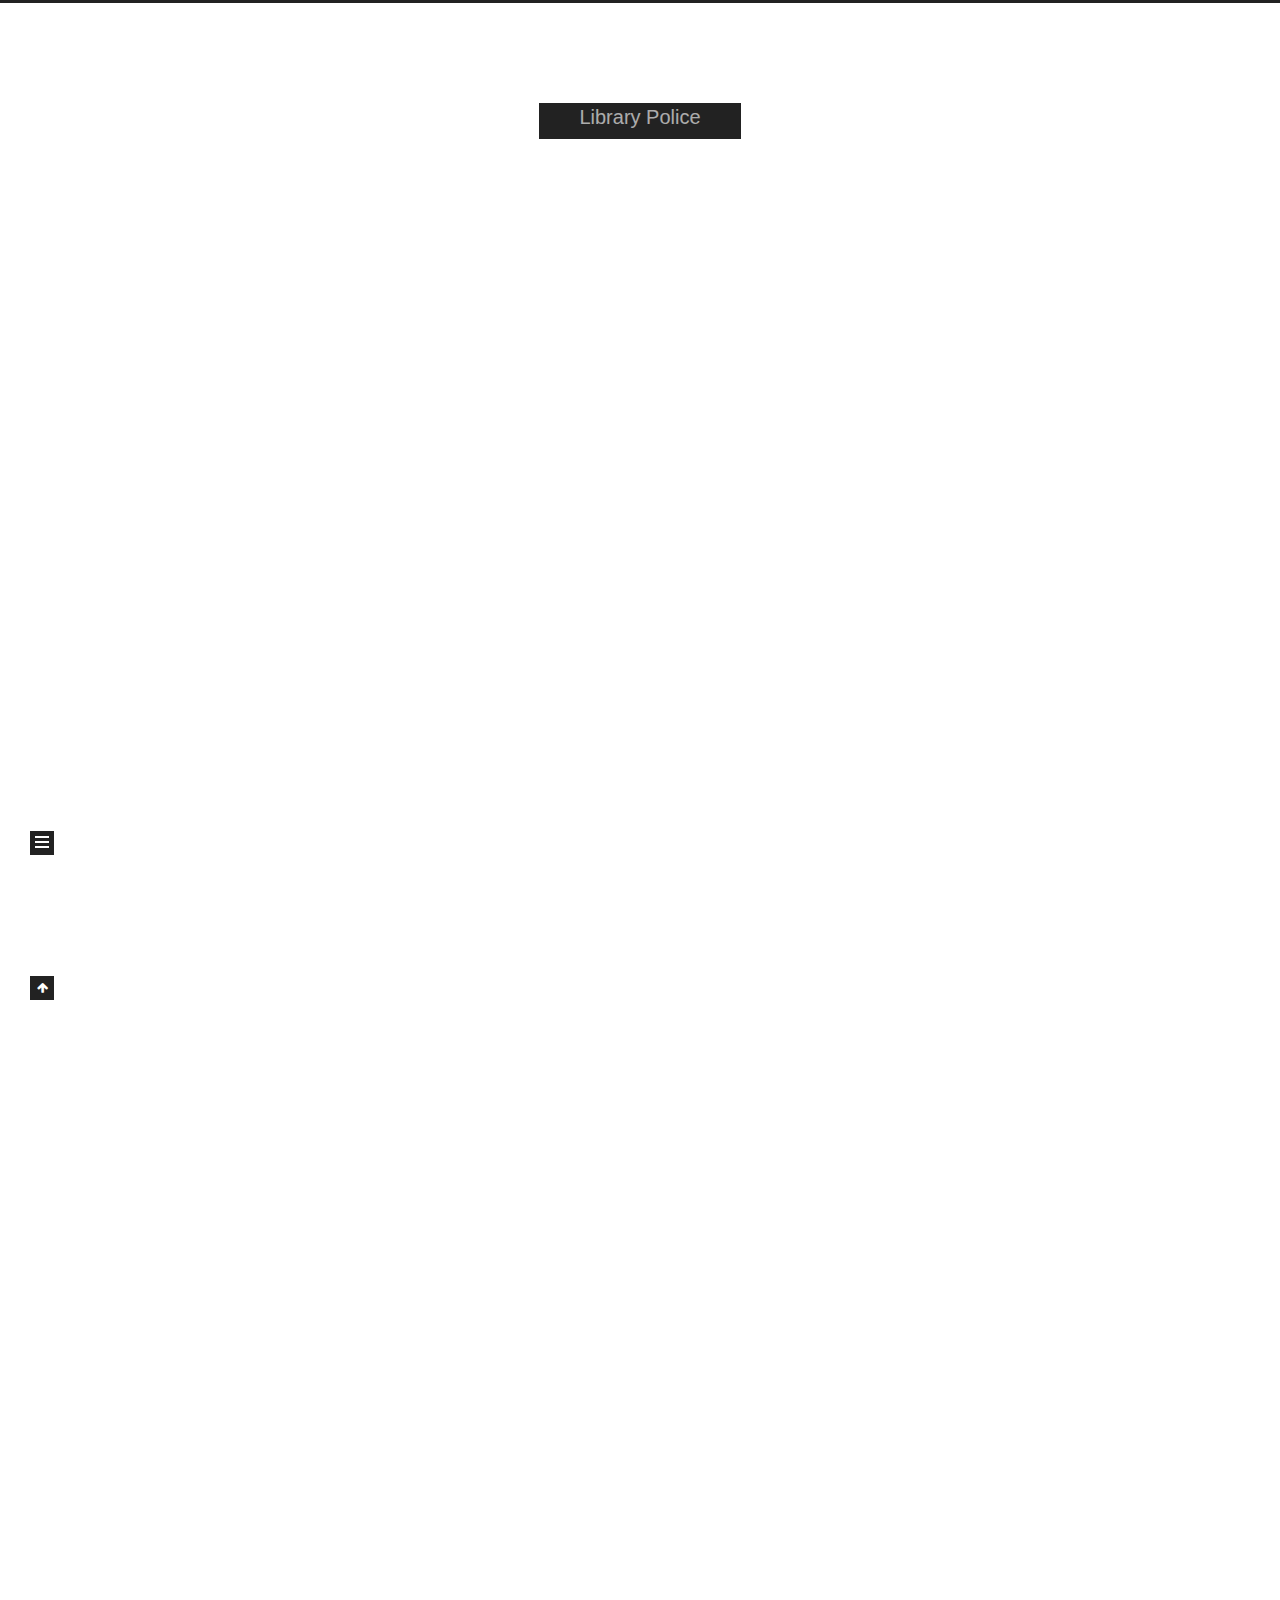
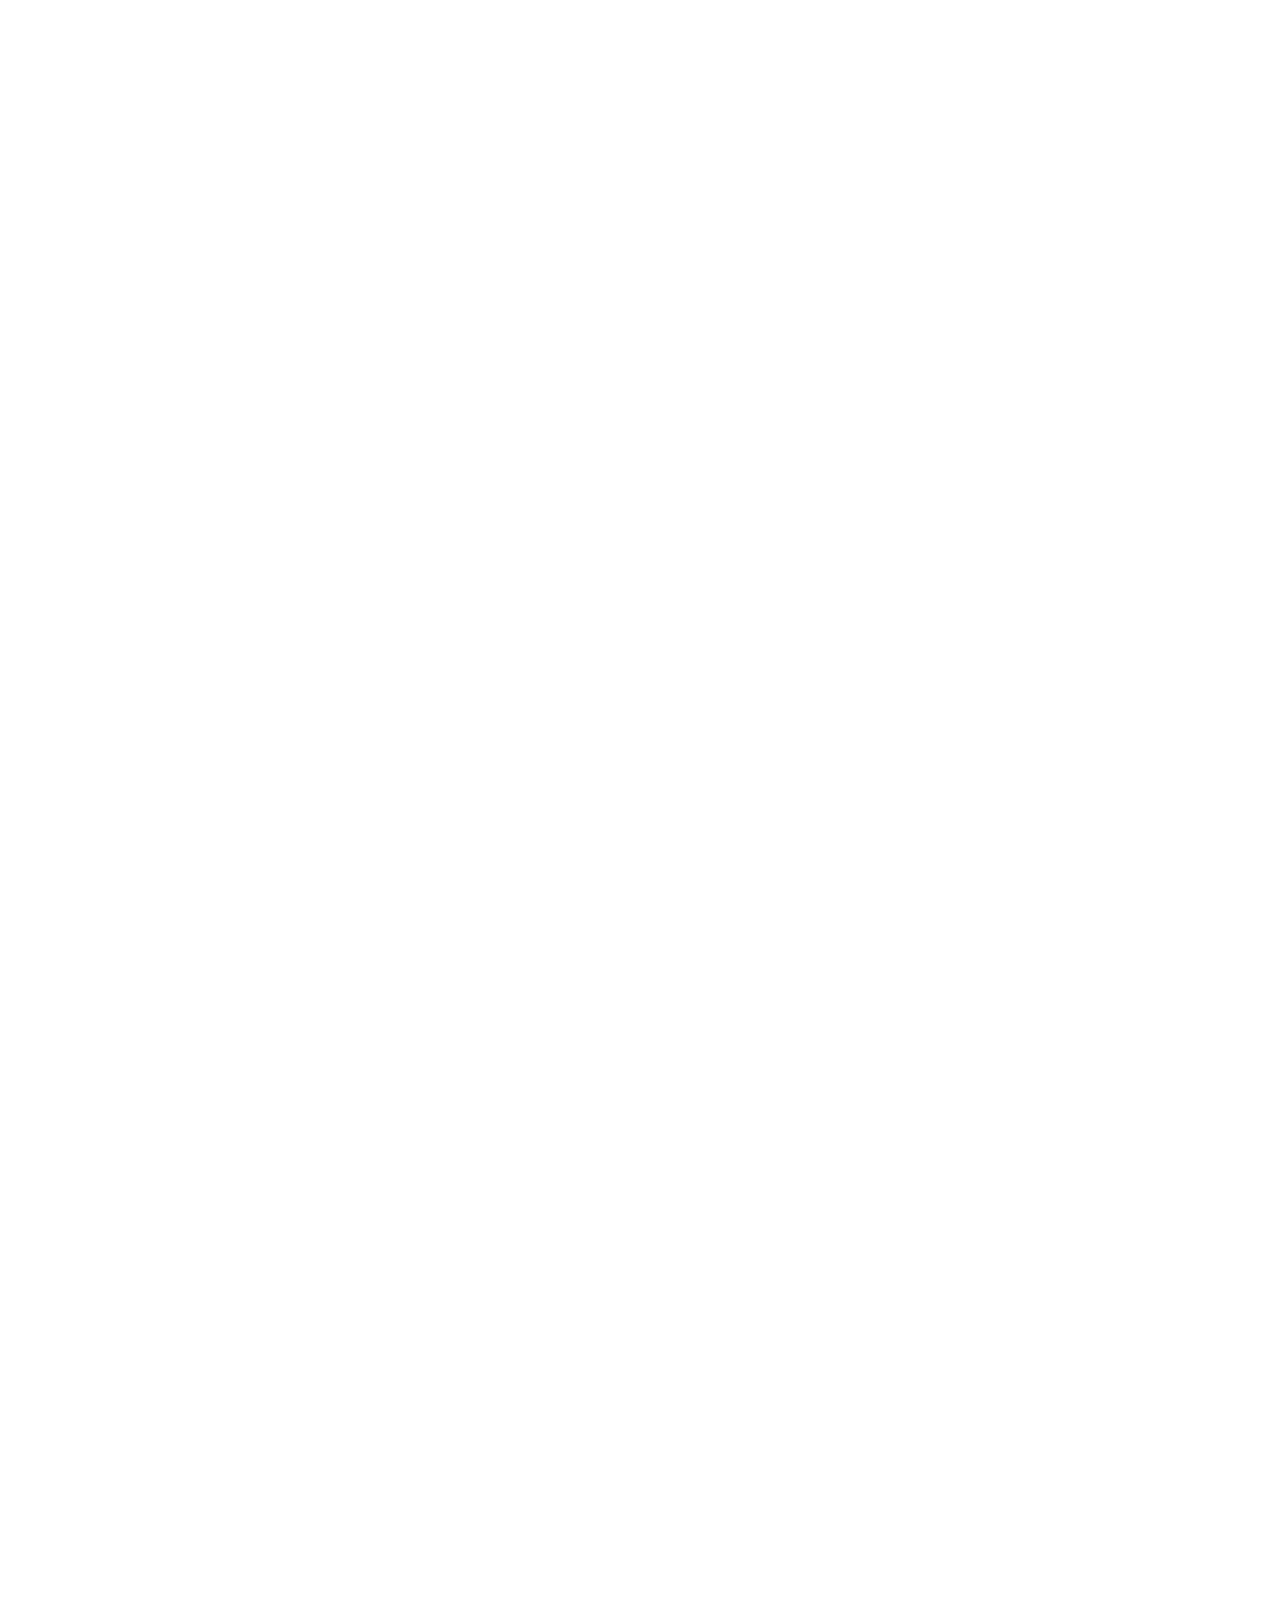
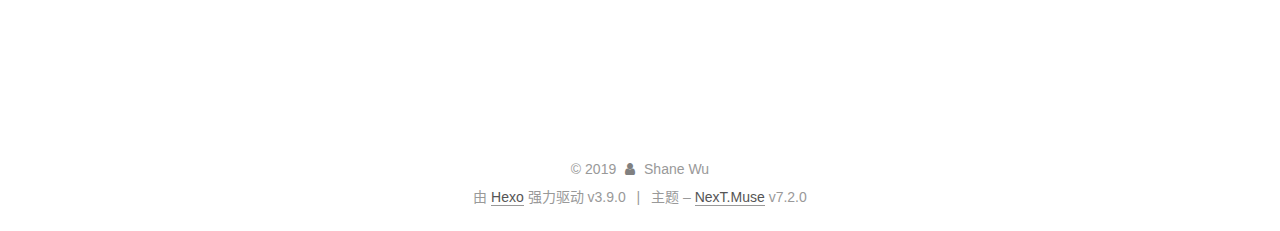
<file: index.html>
<!DOCTYPE html>












  


<html class="theme-next muse use-motion" lang="zh-CN">
<head><meta name="generator" content="Hexo 3.9.0">
  <meta charset="UTF-8">
<meta http-equiv="X-UA-Compatible" content="IE=edge">
<meta name="viewport" content="width=device-width, initial-scale=1, maximum-scale=2">
<meta name="theme-color" content="#222">






















<link rel="stylesheet" href="/lib/font-awesome/css/font-awesome.min.css?v=4.7.0">

<link rel="stylesheet" href="/css/main.css?v=7.2.0">


  <link rel="apple-touch-icon" sizes="180x180" href="/images/apple-touch-icon-next.png?v=7.2.0">


  <link rel="icon" type="image/png" sizes="32x32" href="/images/favicon-32x32-next.png?v=7.2.0">


  <link rel="icon" type="image/png" sizes="16x16" href="/images/favicon-16x16-next.png?v=7.2.0">


  <link rel="mask-icon" href="/images/logo.svg?v=7.2.0" color="#222">







<script id="hexo.configurations">
  var NexT = window.NexT || {};
  var CONFIG = {
    root: '/',
    scheme: 'Muse',
    version: '7.2.0',
    sidebar: {"position":"left","display":"post","offset":12,"onmobile":false},
    back2top: {"enable":true,"sidebar":false,"scrollpercent":false},
    copycode: {"enable":false,"show_result":false,"style":null},
    fancybox: false,
    fastclick: false,
    lazyload: false,
    tabs: true,
    motion: {"enable":true,"async":false,"transition":{"post_block":"fadeIn","post_header":"slideDownIn","post_body":"slideDownIn","coll_header":"slideLeftIn","sidebar":"slideUpIn"}},
    algolia: {
      applicationID: '',
      apiKey: '',
      indexName: '',
      hits: {"per_page":10},
      labels: {"input_placeholder":"Search for Posts","hits_empty":"We didn't find any results for the search: ${query}","hits_stats":"${hits} results found in ${time} ms"}
    },
    translation: {
      copy_button: '复制',
      copy_success: '复制成功',
      copy_failure: '复制失败'
    }
  };
</script>

  <meta name="description" content="to track my way">
<meta property="og:type" content="website">
<meta property="og:title" content="Library Police">
<meta property="og:url" content="LibraryPolice.github.io/index.html">
<meta property="og:site_name" content="Library Police">
<meta property="og:description" content="to track my way">
<meta property="og:locale" content="zh-CN">
<meta name="twitter:card" content="summary">
<meta name="twitter:title" content="Library Police">
<meta name="twitter:description" content="to track my way">





  
  
  <link rel="canonical" href="LibraryPolice.github.io/">



<script id="page.configurations">
  CONFIG.page = {
    sidebar: "",
  };
</script>

  
  <title>Library Police</title>
  












  <noscript>
  <style>
  .use-motion .motion-element,
  .use-motion .brand,
  .use-motion .menu-item,
  .sidebar-inner,
  .use-motion .post-block,
  .use-motion .pagination,
  .use-motion .comments,
  .use-motion .post-header,
  .use-motion .post-body,
  .use-motion .collection-title { opacity: initial; }

  .use-motion .logo,
  .use-motion .site-title,
  .use-motion .site-subtitle {
    opacity: initial;
    top: initial;
  }

  .use-motion .logo-line-before i { left: initial; }
  .use-motion .logo-line-after i { right: initial; }
  </style>
</noscript>

</head>

<body itemscope itemtype="http://schema.org/WebPage" lang="zh-CN">

  
  
    
  

  <div class="container sidebar-position-left 
  page-home">
    <div class="headband"></div>

    <header id="header" class="header" itemscope itemtype="http://schema.org/WPHeader">
      <div class="header-inner"><div class="site-brand-wrapper">
  <div class="site-meta">
    

    <div class="custom-logo-site-title">
      <a href="/" class="brand" rel="start">
        <span class="logo-line-before"><i></i></span>
        <span class="site-title">Library Police</span>
        <span class="logo-line-after"><i></i></span>
      </a>
    </div>
    
      
        <p class="site-subtitle">personal blog</p>
      
    
    
  </div>

  <div class="site-nav-toggle">
    <button aria-label="切换导航栏">
      <span class="btn-bar"></span>
      <span class="btn-bar"></span>
      <span class="btn-bar"></span>
    </button>
  </div>
</div>



<nav class="site-nav">
  
    <ul id="menu" class="menu">
      
        
        
        
          
          <li class="menu-item menu-item-home menu-item-active">

    
    
      
    

    

    <a href="/" rel="section"><i class="menu-item-icon fa fa-fw fa-home"></i> <br>首页</a>

  </li>
        
        
        
          
          <li class="menu-item menu-item-tags">

    
    
      
    

    

    <a href="/tags/" rel="section"><i class="menu-item-icon fa fa-fw fa-tags"></i> <br>标签</a>

  </li>

      
      
    </ul>
  

  
    

  

  
</nav>



</div>
    </header>

    


    <main id="main" class="main">
      <div class="main-inner">
        <div class="content-wrap">
          
          <div id="content" class="content">
            
  <section id="posts" class="posts-expand">
    
      

  

  
  
  

  

  <article class="post post-type-normal" itemscope itemtype="http://schema.org/Article">
  
  
  
  <div class="post-block">
    <link itemprop="mainEntityOfPage" href="LibraryPolice.github.io/2019/07/16/Database-System-Implementation-笔记-1/">

    <span hidden itemprop="author" itemscope itemtype="http://schema.org/Person">
      <meta itemprop="name" content="Shane Wu">
      <meta itemprop="description" content="to track my way">
      <meta itemprop="image" content="/images/avatar.gif">
    </span>

    <span hidden itemprop="publisher" itemscope itemtype="http://schema.org/Organization">
      <meta itemprop="name" content="Library Police">
    </span>

    
      <header class="post-header">

        
        
          <h1 class="post-title" itemprop="name headline">
                
                
                <a href="/2019/07/16/Database-System-Implementation-笔记-1/" class="post-title-link" itemprop="url">Database System Implementation 笔记(1)</a>
              
            
          </h1>
        

        <div class="post-meta">

          
          
          

          
            <span class="post-meta-item">
              <span class="post-meta-item-icon">
                <i class="fa fa-calendar-o"></i>
              </span>
              
                <span class="post-meta-item-text">发表于</span>
              

              
                
              

              <time title="创建时间：2019-07-16 22:43:41 / 修改时间：23:19:23" itemprop="dateCreated datePublished" datetime="2019-07-16T22:43:41+08:00">2019-07-16</time>
            </span>
          

          
            

            
          

          

          
            
            
          

          
          

          

          

          <br>
          

          

          

        </div>
      </header>
    

    
    
    
    <div class="post-body" itemprop="articleBody">

      
      

      
        
          
            <h1 id="DBMS-系统概述"><a href="#DBMS-系统概述" class="headerlink" title="DBMS 系统概述"></a>DBMS 系统概述</h1><p>强调DBMS(Database Management System) 的工程性</p>
<h2 id="数据库系统的发展"><a href="#数据库系统的发展" class="headerlink" title="数据库系统的发展"></a>数据库系统的发展</h2><ul>
<li>定义数据</li>
<li>查询/操纵数据</li>
<li>大数据下的高效查询与修改</li>
<li>持久性</li>
<li>独立性/原子性</li>
</ul>
<h2 id="DBMS-概述"><a href="#DBMS-概述" class="headerlink" title="DBMS 概述"></a>DBMS 概述</h2><p>按照来源可以分为来自于User和DBA(database administrator)的命令</p>
<ul>
<li>&lt;数据定义语言命令&gt; 可以理解为DBA发出的指令，使用数据定义语言DDL(Data Define Language)</li>
<li>&lt;查询处理&gt; <ul>
<li>查询编译器对查询进行分析和优化，得到查询计划，再交给执行引擎</li>
<li>中间存在缓冲区，缓冲区与存储管理器通信</li>
</ul>
</li>
<li>&lt;事务处理&gt;<ul>
<li>事务的定义：组成一组的若干个查询和其它动作。(一个也可以)</li>
<li>事务要保持孤立性和持久性和原子性</li>
<li>事务处理器分为并发控制管理器(负责原子性和孤立性)和 日志和恢复管理器(负责持久性)</li>
</ul>
</li>
</ul>
<h3 id="主存和缓冲区管理器"><a href="#主存和缓冲区管理器" class="headerlink" title="主存和缓冲区管理器"></a>主存和缓冲区管理器</h3><p>数据在辅助存储器上(磁盘)，缓冲区在主存中，缓冲区是与页面同等大小的区域，磁盘块可直接复制到缓冲区。</p>
<p>执行引擎与缓冲区管理器交互，缓冲区管理器和存储管理器交互。他们之间传递的数据可以分为几个大类</p>
<ul>
<li>数据</li>
<li>元数据</li>
<li>日志记录</li>
<li>统计信息</li>
<li>索引</li>
</ul>
<h3 id="事务处理"><a href="#事务处理" class="headerlink" title="事务处理"></a>事务处理</h3><ul>
<li>日志记录</li>
<li>并发控制</li>
<li>死锁解决</li>
</ul>
<h3 id="查询处理器"><a href="#查询处理器" class="headerlink" title="查询处理器"></a>查询处理器</h3><ul>
<li>查询编译器<ul>
<li>查询分析器</li>
<li>查询预处理器</li>
<li>查询优化器</li>
</ul>
</li>
<li>执行引擎 需要和其它很多成分进行交互，比如缓冲区管理器/调度器/日志管理器等。</li>
</ul>
<h2 id="Database-System-Implementation-的主要内容"><a href="#Database-System-Implementation-的主要内容" class="headerlink" title="Database System Implementation 的主要内容"></a>Database System Implementation 的主要内容</h2><ol>
<li>数据库系统实现</li>
</ol>
<ul>
<li>存储管理</li>
<li>查询处理</li>
<li>事务处理</li>
</ul>
<ol start="2">
<li>现代数据库系统</li>
</ol>

          
        
      
    </div>

    

    

    
    
    

    

    
      
    
    

    

    <footer class="post-footer">
      

      

      

      
      
        <div class="post-eof"></div>
      
    </footer>
  </div>
  
  
  
  </article>


    
      

  

  
  
  

  

  <article class="post post-type-normal" itemscope itemtype="http://schema.org/Article">
  
  
  
  <div class="post-block">
    <link itemprop="mainEntityOfPage" href="LibraryPolice.github.io/2019/07/16/hello-world/">

    <span hidden itemprop="author" itemscope itemtype="http://schema.org/Person">
      <meta itemprop="name" content="Shane Wu">
      <meta itemprop="description" content="to track my way">
      <meta itemprop="image" content="/images/avatar.gif">
    </span>

    <span hidden itemprop="publisher" itemscope itemtype="http://schema.org/Organization">
      <meta itemprop="name" content="Library Police">
    </span>

    
      <header class="post-header">

        
        
          <h1 class="post-title" itemprop="name headline">
                
                
                <a href="/2019/07/16/hello-world/" class="post-title-link" itemprop="url">Hello World</a>
              
            
          </h1>
        

        <div class="post-meta">

          
          
          

          
            <span class="post-meta-item">
              <span class="post-meta-item-icon">
                <i class="fa fa-calendar-o"></i>
              </span>
              
                <span class="post-meta-item-text">发表于</span>
              

              
                
              

              <time title="创建时间：2019-07-16 00:37:35" itemprop="dateCreated datePublished" datetime="2019-07-16T00:37:35+08:00">2019-07-16</time>
            </span>
          

          

          

          
            
            
          

          
          

          

          

          <br>
          

          

          

        </div>
      </header>
    

    
    
    
    <div class="post-body" itemprop="articleBody">

      
      

      
        
          
            <p>Welcome to <a href="https://hexo.io/" target="_blank" rel="noopener">Hexo</a>! This is your very first post. Check <a href="https://hexo.io/docs/" target="_blank" rel="noopener">documentation</a> for more info. If you get any problems when using Hexo, you can find the answer in <a href="https://hexo.io/docs/troubleshooting.html" target="_blank" rel="noopener">troubleshooting</a> or you can ask me on <a href="https://github.com/hexojs/hexo/issues" target="_blank" rel="noopener">GitHub</a>.</p>
<h2 id="Quick-Start"><a href="#Quick-Start" class="headerlink" title="Quick Start"></a>Quick Start</h2><h3 id="Create-a-new-post"><a href="#Create-a-new-post" class="headerlink" title="Create a new post"></a>Create a new post</h3><figure class="highlight bash"><table><tr><td class="gutter"><pre><span class="line">1</span><br></pre></td><td class="code"><pre><span class="line">$ hexo new <span class="string">"My New Post"</span></span><br></pre></td></tr></table></figure>

<p>More info: <a href="https://hexo.io/docs/writing.html" target="_blank" rel="noopener">Writing</a></p>
<h3 id="Run-server"><a href="#Run-server" class="headerlink" title="Run server"></a>Run server</h3><figure class="highlight bash"><table><tr><td class="gutter"><pre><span class="line">1</span><br></pre></td><td class="code"><pre><span class="line">$ hexo server</span><br></pre></td></tr></table></figure>

<p>More info: <a href="https://hexo.io/docs/server.html" target="_blank" rel="noopener">Server</a></p>
<h3 id="Generate-static-files"><a href="#Generate-static-files" class="headerlink" title="Generate static files"></a>Generate static files</h3><figure class="highlight bash"><table><tr><td class="gutter"><pre><span class="line">1</span><br></pre></td><td class="code"><pre><span class="line">$ hexo generate</span><br></pre></td></tr></table></figure>

<p>More info: <a href="https://hexo.io/docs/generating.html" target="_blank" rel="noopener">Generating</a></p>
<h3 id="Deploy-to-remote-sites"><a href="#Deploy-to-remote-sites" class="headerlink" title="Deploy to remote sites"></a>Deploy to remote sites</h3><figure class="highlight bash"><table><tr><td class="gutter"><pre><span class="line">1</span><br></pre></td><td class="code"><pre><span class="line">$ hexo deploy</span><br></pre></td></tr></table></figure>

<p>More info: <a href="https://hexo.io/docs/deployment.html" target="_blank" rel="noopener">Deployment</a></p>

          
        
      
    </div>

    

    

    
    
    

    

    
      
    
    

    

    <footer class="post-footer">
      

      

      

      
      
        <div class="post-eof"></div>
      
    </footer>
  </div>
  
  
  
  </article>


    
  </section>

  


          </div>
          

        </div>
        
          
  
  <div class="sidebar-toggle">
    <div class="sidebar-toggle-line-wrap">
      <span class="sidebar-toggle-line sidebar-toggle-line-first"></span>
      <span class="sidebar-toggle-line sidebar-toggle-line-middle"></span>
      <span class="sidebar-toggle-line sidebar-toggle-line-last"></span>
    </div>
  </div>

  <aside id="sidebar" class="sidebar">
    <div class="sidebar-inner">

      

      

      <div class="site-overview-wrap sidebar-panel sidebar-panel-active">
        <div class="site-overview">

          <div class="site-author motion-element" itemprop="author" itemscope itemtype="http://schema.org/Person">
  
  <p class="site-author-name" itemprop="name">Shane Wu</p>
  <div class="site-description motion-element" itemprop="description">to track my way</div>
</div>


  <nav class="site-state motion-element">
    
      <div class="site-state-item site-state-posts">
        
          <a href="/archives">
        
          <span class="site-state-item-count">2</span>
          <span class="site-state-item-name">日志</span>
        </a>
      </div>
    

    

    
  </nav>







  <div class="links-of-author motion-element">
    
      <span class="links-of-author-item">
      
      
        
      
      
        
      
        <a href="https://github.com/LibraryPolice" title="GitHub &rarr; https://github.com/LibraryPolice" rel="noopener" target="_blank"><i class="fa fa-fw fa-github"></i>GitHub</a>
      </span>
    
      <span class="links-of-author-item">
      
      
        
      
      
        
      
        <a href="/shanewu1998@gmail.com" title="E-Mail &rarr; shanewu1998@gmail.com"><i class="fa fa-fw fa-envelope"></i>E-Mail</a>
      </span>
    
  </div>







          
          
        </div>
      </div>

      

      

    </div>
  </aside>
  <div id="sidebar-dimmer"></div>


        
      </div>
    </main>

    <footer id="footer" class="footer">
      <div class="footer-inner">
        <div class="copyright">&copy; <span itemprop="copyrightYear">2019</span>
  <span class="with-love" id="animate">
    <i class="fa fa-user"></i>
  </span>
  <span class="author" itemprop="copyrightHolder">Shane Wu</span>

  

  
</div>


  <div class="powered-by">由 <a href="https://hexo.io" class="theme-link" rel="noopener" target="_blank">Hexo</a> 强力驱动 v3.9.0</div>



  <span class="post-meta-divider">|</span>



  <div class="theme-info">主题 – <a href="https://theme-next.org" class="theme-link" rel="noopener" target="_blank">NexT.Muse</a> v7.2.0</div>




        








        
      </div>
    </footer>

    
      <div class="back-to-top">
        <i class="fa fa-arrow-up"></i>
        
      </div>
    

    

    
  </div>

  

<script>
  if (Object.prototype.toString.call(window.Promise) !== '[object Function]') {
    window.Promise = null;
  }
</script>










  
  













  
  <script src="/lib/jquery/index.js?v=3.4.1"></script>

  
  <script src="/lib/velocity/velocity.min.js?v=1.2.1"></script>

  
  <script src="/lib/velocity/velocity.ui.min.js?v=1.2.1"></script>




  <script src="/js/utils.js?v=7.2.0"></script>

  <script src="/js/motion.js?v=7.2.0"></script>



  
  


  <script src="/js/schemes/muse.js?v=7.2.0"></script>



  

  <script src="/js/next-boot.js?v=7.2.0"></script>

  

  

  

  

  



  




  

  

  

  

  

  

  

  

  

  

  

  

  


  

</body>
</html>
</file>
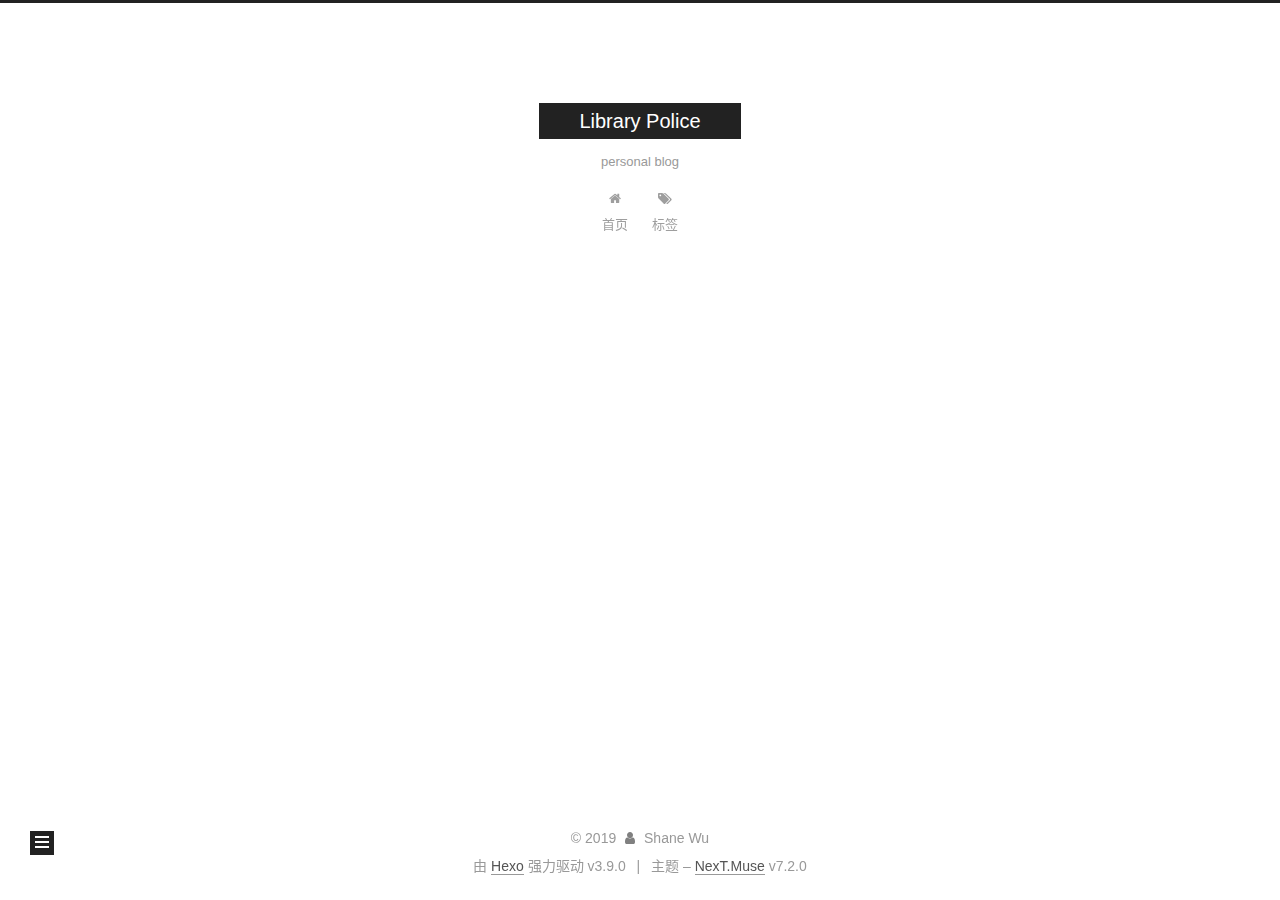
<file: archives/index.html>
<!DOCTYPE html>












  


<html class="theme-next muse use-motion" lang="zh-CN">
<head><meta name="generator" content="Hexo 3.9.0">
  <meta charset="UTF-8">
<meta http-equiv="X-UA-Compatible" content="IE=edge">
<meta name="viewport" content="width=device-width, initial-scale=1, maximum-scale=2">
<meta name="theme-color" content="#222">






















<link rel="stylesheet" href="/lib/font-awesome/css/font-awesome.min.css?v=4.7.0">

<link rel="stylesheet" href="/css/main.css?v=7.2.0">


  <link rel="apple-touch-icon" sizes="180x180" href="/images/apple-touch-icon-next.png?v=7.2.0">


  <link rel="icon" type="image/png" sizes="32x32" href="/images/favicon-32x32-next.png?v=7.2.0">


  <link rel="icon" type="image/png" sizes="16x16" href="/images/favicon-16x16-next.png?v=7.2.0">


  <link rel="mask-icon" href="/images/logo.svg?v=7.2.0" color="#222">







<script id="hexo.configurations">
  var NexT = window.NexT || {};
  var CONFIG = {
    root: '/',
    scheme: 'Muse',
    version: '7.2.0',
    sidebar: {"position":"left","display":"post","offset":12,"onmobile":false},
    back2top: {"enable":true,"sidebar":false,"scrollpercent":false},
    copycode: {"enable":false,"show_result":false,"style":null},
    fancybox: false,
    fastclick: false,
    lazyload: false,
    tabs: true,
    motion: {"enable":true,"async":false,"transition":{"post_block":"fadeIn","post_header":"slideDownIn","post_body":"slideDownIn","coll_header":"slideLeftIn","sidebar":"slideUpIn"}},
    algolia: {
      applicationID: '',
      apiKey: '',
      indexName: '',
      hits: {"per_page":10},
      labels: {"input_placeholder":"Search for Posts","hits_empty":"We didn't find any results for the search: ${query}","hits_stats":"${hits} results found in ${time} ms"}
    },
    translation: {
      copy_button: '复制',
      copy_success: '复制成功',
      copy_failure: '复制失败'
    }
  };
</script>

  <meta name="description" content="to track my way">
<meta property="og:type" content="website">
<meta property="og:title" content="Library Police">
<meta property="og:url" content="LibraryPolice.github.io/archives/index.html">
<meta property="og:site_name" content="Library Police">
<meta property="og:description" content="to track my way">
<meta property="og:locale" content="zh-CN">
<meta name="twitter:card" content="summary">
<meta name="twitter:title" content="Library Police">
<meta name="twitter:description" content="to track my way">





  
  
  <link rel="canonical" href="LibraryPolice.github.io/archives/">



<script id="page.configurations">
  CONFIG.page = {
    sidebar: "",
  };
</script>

  
  <title>归档 | Library Police</title>
  












  <noscript>
  <style>
  .use-motion .motion-element,
  .use-motion .brand,
  .use-motion .menu-item,
  .sidebar-inner,
  .use-motion .post-block,
  .use-motion .pagination,
  .use-motion .comments,
  .use-motion .post-header,
  .use-motion .post-body,
  .use-motion .collection-title { opacity: initial; }

  .use-motion .logo,
  .use-motion .site-title,
  .use-motion .site-subtitle {
    opacity: initial;
    top: initial;
  }

  .use-motion .logo-line-before i { left: initial; }
  .use-motion .logo-line-after i { right: initial; }
  </style>
</noscript>

</head>

<body itemscope itemtype="http://schema.org/WebPage" lang="zh-CN">

  
  
    
  

  <div class="container sidebar-position-left page-archive">
    <div class="headband"></div>

    <header id="header" class="header" itemscope itemtype="http://schema.org/WPHeader">
      <div class="header-inner"><div class="site-brand-wrapper">
  <div class="site-meta">
    

    <div class="custom-logo-site-title">
      <a href="/" class="brand" rel="start">
        <span class="logo-line-before"><i></i></span>
        <span class="site-title">Library Police</span>
        <span class="logo-line-after"><i></i></span>
      </a>
    </div>
    
      
        <p class="site-subtitle">personal blog</p>
      
    
    
  </div>

  <div class="site-nav-toggle">
    <button aria-label="切换导航栏">
      <span class="btn-bar"></span>
      <span class="btn-bar"></span>
      <span class="btn-bar"></span>
    </button>
  </div>
</div>



<nav class="site-nav">
  
    <ul id="menu" class="menu">
      
        
        
        
          
          <li class="menu-item menu-item-home">

    
    
      
    

    

    <a href="/" rel="section"><i class="menu-item-icon fa fa-fw fa-home"></i> <br>首页</a>

  </li>
        
        
        
          
          <li class="menu-item menu-item-tags">

    
    
      
    

    

    <a href="/tags/" rel="section"><i class="menu-item-icon fa fa-fw fa-tags"></i> <br>标签</a>

  </li>

      
      
    </ul>
  

  
    

    
    
      
      
    
      
      
    
    

  


  

  
</nav>



</div>
    </header>

    


    <main id="main" class="main">
      <div class="main-inner">
        <div class="content-wrap">
          
          <div id="content" class="content">
            

  
  
  
  <div class="post-block archive">
    <div id="posts" class="posts-collapse">
      <span class="archive-move-on"></span>

      
      <span class="archive-page-counter">
        
        
        
          
        
        嗯..! 目前共计 3 篇日志。 继续努力。
      </span>
      

      

        
        
        

        
          
          <div class="collection-title">
            <h1 class="archive-year" id="archive-year-2019">2019</h1>
          </div>
        
        

        

  <article class="post post-type-normal" itemscope itemtype="http://schema.org/Article">
    <header class="post-header">

      <h2 class="post-title">
        
          <a class="post-title-link" href="/2019/07/16/Database-System-Implementation-笔记-2/" itemprop="url">
            
              <span itemprop="name">Database System Implementation 笔记(2)</span>
            
          </a>
        
      </h2>

      <div class="post-meta">
        <time class="post-time" itemprop="dateCreated" datetime="2019-07-16T23:19:50+08:00" content="2019-07-16">
          07-16
        </time>
      </div>

    </header>
  </article>



      

        
        
        

        
        

        

  <article class="post post-type-normal" itemscope itemtype="http://schema.org/Article">
    <header class="post-header">

      <h2 class="post-title">
        
          <a class="post-title-link" href="/2019/07/16/Database-System-Implementation-笔记-1/" itemprop="url">
            
              <span itemprop="name">Database System Implementation 笔记(1)</span>
            
          </a>
        
      </h2>

      <div class="post-meta">
        <time class="post-time" itemprop="dateCreated" datetime="2019-07-16T22:43:41+08:00" content="2019-07-16">
          07-16
        </time>
      </div>

    </header>
  </article>



      

        
        
        

        
        

        

  <article class="post post-type-normal" itemscope itemtype="http://schema.org/Article">
    <header class="post-header">

      <h2 class="post-title">
        
          <a class="post-title-link" href="/2019/07/16/hello-world/" itemprop="url">
            
              <span itemprop="name">Hello World</span>
            
          </a>
        
      </h2>

      <div class="post-meta">
        <time class="post-time" itemprop="dateCreated" datetime="2019-07-16T00:37:35+08:00" content="2019-07-16">
          07-16
        </time>
      </div>

    </header>
  </article>



      

    </div>
  </div>
  
  
  

  



          </div>
          

        </div>
        
          
  
  <div class="sidebar-toggle">
    <div class="sidebar-toggle-line-wrap">
      <span class="sidebar-toggle-line sidebar-toggle-line-first"></span>
      <span class="sidebar-toggle-line sidebar-toggle-line-middle"></span>
      <span class="sidebar-toggle-line sidebar-toggle-line-last"></span>
    </div>
  </div>

  <aside id="sidebar" class="sidebar">
    <div class="sidebar-inner">

      

      

      <div class="site-overview-wrap sidebar-panel sidebar-panel-active">
        <div class="site-overview">

          <div class="site-author motion-element" itemprop="author" itemscope itemtype="http://schema.org/Person">
  
  <p class="site-author-name" itemprop="name">Shane Wu</p>
  <div class="site-description motion-element" itemprop="description">to track my way</div>
</div>


  <nav class="site-state motion-element">
    
      <div class="site-state-item site-state-posts">
        
          <a href="/archives">
        
          <span class="site-state-item-count">3</span>
          <span class="site-state-item-name">日志</span>
        </a>
      </div>
    

    

    
  </nav>







  <div class="links-of-author motion-element">
    
      <span class="links-of-author-item">
      
      
        
      
      
        
      
        <a href="https://github.com/LibraryPolice" title="GitHub &rarr; https://github.com/LibraryPolice" rel="noopener" target="_blank"><i class="fa fa-fw fa-github"></i>GitHub</a>
      </span>
    
      <span class="links-of-author-item">
      
      
        
      
      
        
      
        <a href="/shanewu1998@gmail.com" title="E-Mail &rarr; shanewu1998@gmail.com"><i class="fa fa-fw fa-envelope"></i>E-Mail</a>
      </span>
    
  </div>







          
          
        </div>
      </div>

      

      

    </div>
  </aside>
  <div id="sidebar-dimmer"></div>


        
      </div>
    </main>

    <footer id="footer" class="footer">
      <div class="footer-inner">
        <div class="copyright">&copy; <span itemprop="copyrightYear">2019</span>
  <span class="with-love" id="animate">
    <i class="fa fa-user"></i>
  </span>
  <span class="author" itemprop="copyrightHolder">Shane Wu</span>

  

  
</div>


  <div class="powered-by">由 <a href="https://hexo.io" class="theme-link" rel="noopener" target="_blank">Hexo</a> 强力驱动 v3.9.0</div>



  <span class="post-meta-divider">|</span>



  <div class="theme-info">主题 – <a href="https://theme-next.org" class="theme-link" rel="noopener" target="_blank">NexT.Muse</a> v7.2.0</div>




        








        
      </div>
    </footer>

    
      <div class="back-to-top">
        <i class="fa fa-arrow-up"></i>
        
      </div>
    

    

    
  </div>

  

<script>
  if (Object.prototype.toString.call(window.Promise) !== '[object Function]') {
    window.Promise = null;
  }
</script>










  
  













  
  <script src="/lib/jquery/index.js?v=3.4.1"></script>

  
  <script src="/lib/velocity/velocity.min.js?v=1.2.1"></script>

  
  <script src="/lib/velocity/velocity.ui.min.js?v=1.2.1"></script>




  <script src="/js/utils.js?v=7.2.0"></script>

  <script src="/js/motion.js?v=7.2.0"></script>



  
  


  <script src="/js/schemes/muse.js?v=7.2.0"></script>



  

  <script src="/js/next-boot.js?v=7.2.0"></script>

  

  

  

  

  



  




  

  

  

  

  

  

  

  

  

  

  

  

  


  

</body>
</html>
</file>
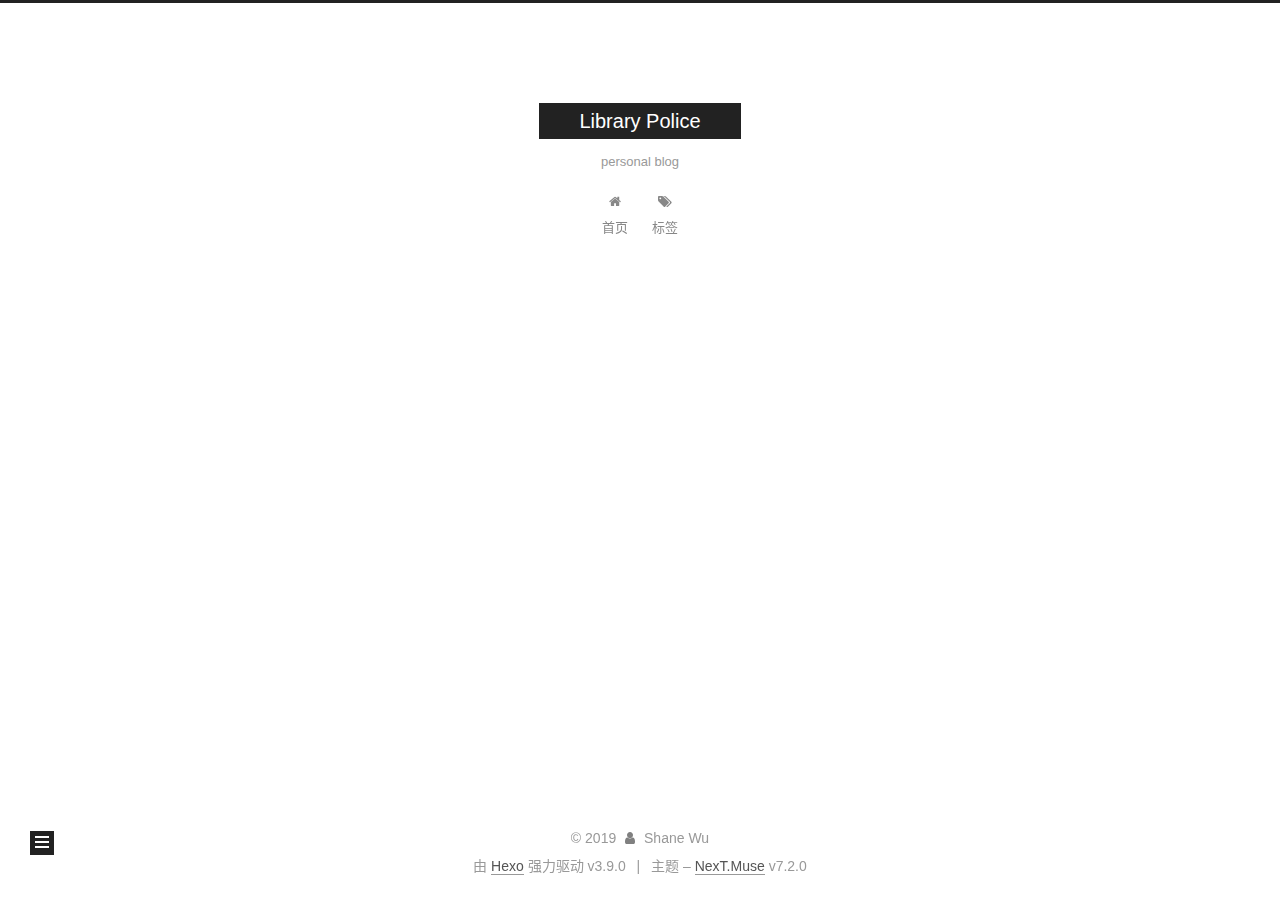
<file: archives/2019/index.html>
<!DOCTYPE html>












  


<html class="theme-next muse use-motion" lang="zh-CN">
<head><meta name="generator" content="Hexo 3.9.0">
  <meta charset="UTF-8">
<meta http-equiv="X-UA-Compatible" content="IE=edge">
<meta name="viewport" content="width=device-width, initial-scale=1, maximum-scale=2">
<meta name="theme-color" content="#222">






















<link rel="stylesheet" href="/lib/font-awesome/css/font-awesome.min.css?v=4.7.0">

<link rel="stylesheet" href="/css/main.css?v=7.2.0">


  <link rel="apple-touch-icon" sizes="180x180" href="/images/apple-touch-icon-next.png?v=7.2.0">


  <link rel="icon" type="image/png" sizes="32x32" href="/images/favicon-32x32-next.png?v=7.2.0">


  <link rel="icon" type="image/png" sizes="16x16" href="/images/favicon-16x16-next.png?v=7.2.0">


  <link rel="mask-icon" href="/images/logo.svg?v=7.2.0" color="#222">







<script id="hexo.configurations">
  var NexT = window.NexT || {};
  var CONFIG = {
    root: '/',
    scheme: 'Muse',
    version: '7.2.0',
    sidebar: {"position":"left","display":"post","offset":12,"onmobile":false},
    back2top: {"enable":true,"sidebar":false,"scrollpercent":false},
    copycode: {"enable":false,"show_result":false,"style":null},
    fancybox: false,
    fastclick: false,
    lazyload: false,
    tabs: true,
    motion: {"enable":true,"async":false,"transition":{"post_block":"fadeIn","post_header":"slideDownIn","post_body":"slideDownIn","coll_header":"slideLeftIn","sidebar":"slideUpIn"}},
    algolia: {
      applicationID: '',
      apiKey: '',
      indexName: '',
      hits: {"per_page":10},
      labels: {"input_placeholder":"Search for Posts","hits_empty":"We didn't find any results for the search: ${query}","hits_stats":"${hits} results found in ${time} ms"}
    },
    translation: {
      copy_button: '复制',
      copy_success: '复制成功',
      copy_failure: '复制失败'
    }
  };
</script>

  <meta name="description" content="to track my way">
<meta property="og:type" content="website">
<meta property="og:title" content="Library Police">
<meta property="og:url" content="LibraryPolice.github.io/archives/2019/index.html">
<meta property="og:site_name" content="Library Police">
<meta property="og:description" content="to track my way">
<meta property="og:locale" content="zh-CN">
<meta name="twitter:card" content="summary">
<meta name="twitter:title" content="Library Police">
<meta name="twitter:description" content="to track my way">





  
  
  <link rel="canonical" href="LibraryPolice.github.io/archives/2019/">



<script id="page.configurations">
  CONFIG.page = {
    sidebar: "",
  };
</script>

  
  <title>归档 | Library Police</title>
  












  <noscript>
  <style>
  .use-motion .motion-element,
  .use-motion .brand,
  .use-motion .menu-item,
  .sidebar-inner,
  .use-motion .post-block,
  .use-motion .pagination,
  .use-motion .comments,
  .use-motion .post-header,
  .use-motion .post-body,
  .use-motion .collection-title { opacity: initial; }

  .use-motion .logo,
  .use-motion .site-title,
  .use-motion .site-subtitle {
    opacity: initial;
    top: initial;
  }

  .use-motion .logo-line-before i { left: initial; }
  .use-motion .logo-line-after i { right: initial; }
  </style>
</noscript>

</head>

<body itemscope itemtype="http://schema.org/WebPage" lang="zh-CN">

  
  
    
  

  <div class="container sidebar-position-left page-archive">
    <div class="headband"></div>

    <header id="header" class="header" itemscope itemtype="http://schema.org/WPHeader">
      <div class="header-inner"><div class="site-brand-wrapper">
  <div class="site-meta">
    

    <div class="custom-logo-site-title">
      <a href="/" class="brand" rel="start">
        <span class="logo-line-before"><i></i></span>
        <span class="site-title">Library Police</span>
        <span class="logo-line-after"><i></i></span>
      </a>
    </div>
    
      
        <p class="site-subtitle">personal blog</p>
      
    
    
  </div>

  <div class="site-nav-toggle">
    <button aria-label="切换导航栏">
      <span class="btn-bar"></span>
      <span class="btn-bar"></span>
      <span class="btn-bar"></span>
    </button>
  </div>
</div>



<nav class="site-nav">
  
    <ul id="menu" class="menu">
      
        
        
        
          
          <li class="menu-item menu-item-home">

    
    
      
    

    

    <a href="/" rel="section"><i class="menu-item-icon fa fa-fw fa-home"></i> <br>首页</a>

  </li>
        
        
        
          
          <li class="menu-item menu-item-tags">

    
    
      
    

    

    <a href="/tags/" rel="section"><i class="menu-item-icon fa fa-fw fa-tags"></i> <br>标签</a>

  </li>

      
      
    </ul>
  

  
    

    
    
      
      
    
      
      
    
    

  


  

  
</nav>



</div>
    </header>

    


    <main id="main" class="main">
      <div class="main-inner">
        <div class="content-wrap">
          
          <div id="content" class="content">
            

  
  
  
  <div class="post-block archive">
    <div id="posts" class="posts-collapse">
      <span class="archive-move-on"></span>

      
      <span class="archive-page-counter">
        
        
        
          
        
        嗯..! 目前共计 3 篇日志。 继续努力。
      </span>
      

      

        
        
        

        
          
          <div class="collection-title">
            <h1 class="archive-year" id="archive-year-2019">2019</h1>
          </div>
        
        

        

  <article class="post post-type-normal" itemscope itemtype="http://schema.org/Article">
    <header class="post-header">

      <h2 class="post-title">
        
          <a class="post-title-link" href="/2019/07/16/Database-System-Implementation-笔记-2/" itemprop="url">
            
              <span itemprop="name">Database System Implementation 笔记(2)</span>
            
          </a>
        
      </h2>

      <div class="post-meta">
        <time class="post-time" itemprop="dateCreated" datetime="2019-07-16T23:19:50+08:00" content="2019-07-16">
          07-16
        </time>
      </div>

    </header>
  </article>



      

        
        
        

        
        

        

  <article class="post post-type-normal" itemscope itemtype="http://schema.org/Article">
    <header class="post-header">

      <h2 class="post-title">
        
          <a class="post-title-link" href="/2019/07/16/Database-System-Implementation-笔记-1/" itemprop="url">
            
              <span itemprop="name">Database System Implementation 笔记(1)</span>
            
          </a>
        
      </h2>

      <div class="post-meta">
        <time class="post-time" itemprop="dateCreated" datetime="2019-07-16T22:43:41+08:00" content="2019-07-16">
          07-16
        </time>
      </div>

    </header>
  </article>



      

        
        
        

        
        

        

  <article class="post post-type-normal" itemscope itemtype="http://schema.org/Article">
    <header class="post-header">

      <h2 class="post-title">
        
          <a class="post-title-link" href="/2019/07/16/hello-world/" itemprop="url">
            
              <span itemprop="name">Hello World</span>
            
          </a>
        
      </h2>

      <div class="post-meta">
        <time class="post-time" itemprop="dateCreated" datetime="2019-07-16T00:37:35+08:00" content="2019-07-16">
          07-16
        </time>
      </div>

    </header>
  </article>



      

    </div>
  </div>
  
  
  

  



          </div>
          

        </div>
        
          
  
  <div class="sidebar-toggle">
    <div class="sidebar-toggle-line-wrap">
      <span class="sidebar-toggle-line sidebar-toggle-line-first"></span>
      <span class="sidebar-toggle-line sidebar-toggle-line-middle"></span>
      <span class="sidebar-toggle-line sidebar-toggle-line-last"></span>
    </div>
  </div>

  <aside id="sidebar" class="sidebar">
    <div class="sidebar-inner">

      

      

      <div class="site-overview-wrap sidebar-panel sidebar-panel-active">
        <div class="site-overview">

          <div class="site-author motion-element" itemprop="author" itemscope itemtype="http://schema.org/Person">
  
  <p class="site-author-name" itemprop="name">Shane Wu</p>
  <div class="site-description motion-element" itemprop="description">to track my way</div>
</div>


  <nav class="site-state motion-element">
    
      <div class="site-state-item site-state-posts">
        
          <a href="/archives">
        
          <span class="site-state-item-count">3</span>
          <span class="site-state-item-name">日志</span>
        </a>
      </div>
    

    

    
  </nav>







  <div class="links-of-author motion-element">
    
      <span class="links-of-author-item">
      
      
        
      
      
        
      
        <a href="https://github.com/LibraryPolice" title="GitHub &rarr; https://github.com/LibraryPolice" rel="noopener" target="_blank"><i class="fa fa-fw fa-github"></i>GitHub</a>
      </span>
    
      <span class="links-of-author-item">
      
      
        
      
      
        
      
        <a href="/shanewu1998@gmail.com" title="E-Mail &rarr; shanewu1998@gmail.com"><i class="fa fa-fw fa-envelope"></i>E-Mail</a>
      </span>
    
  </div>







          
          
        </div>
      </div>

      

      

    </div>
  </aside>
  <div id="sidebar-dimmer"></div>


        
      </div>
    </main>

    <footer id="footer" class="footer">
      <div class="footer-inner">
        <div class="copyright">&copy; <span itemprop="copyrightYear">2019</span>
  <span class="with-love" id="animate">
    <i class="fa fa-user"></i>
  </span>
  <span class="author" itemprop="copyrightHolder">Shane Wu</span>

  

  
</div>


  <div class="powered-by">由 <a href="https://hexo.io" class="theme-link" rel="noopener" target="_blank">Hexo</a> 强力驱动 v3.9.0</div>



  <span class="post-meta-divider">|</span>



  <div class="theme-info">主题 – <a href="https://theme-next.org" class="theme-link" rel="noopener" target="_blank">NexT.Muse</a> v7.2.0</div>




        








        
      </div>
    </footer>

    
      <div class="back-to-top">
        <i class="fa fa-arrow-up"></i>
        
      </div>
    

    

    
  </div>

  

<script>
  if (Object.prototype.toString.call(window.Promise) !== '[object Function]') {
    window.Promise = null;
  }
</script>










  
  













  
  <script src="/lib/jquery/index.js?v=3.4.1"></script>

  
  <script src="/lib/velocity/velocity.min.js?v=1.2.1"></script>

  
  <script src="/lib/velocity/velocity.ui.min.js?v=1.2.1"></script>




  <script src="/js/utils.js?v=7.2.0"></script>

  <script src="/js/motion.js?v=7.2.0"></script>



  
  


  <script src="/js/schemes/muse.js?v=7.2.0"></script>



  

  <script src="/js/next-boot.js?v=7.2.0"></script>

  

  

  

  

  



  




  

  

  

  

  

  

  

  

  

  

  

  

  


  

</body>
</html>
</file>
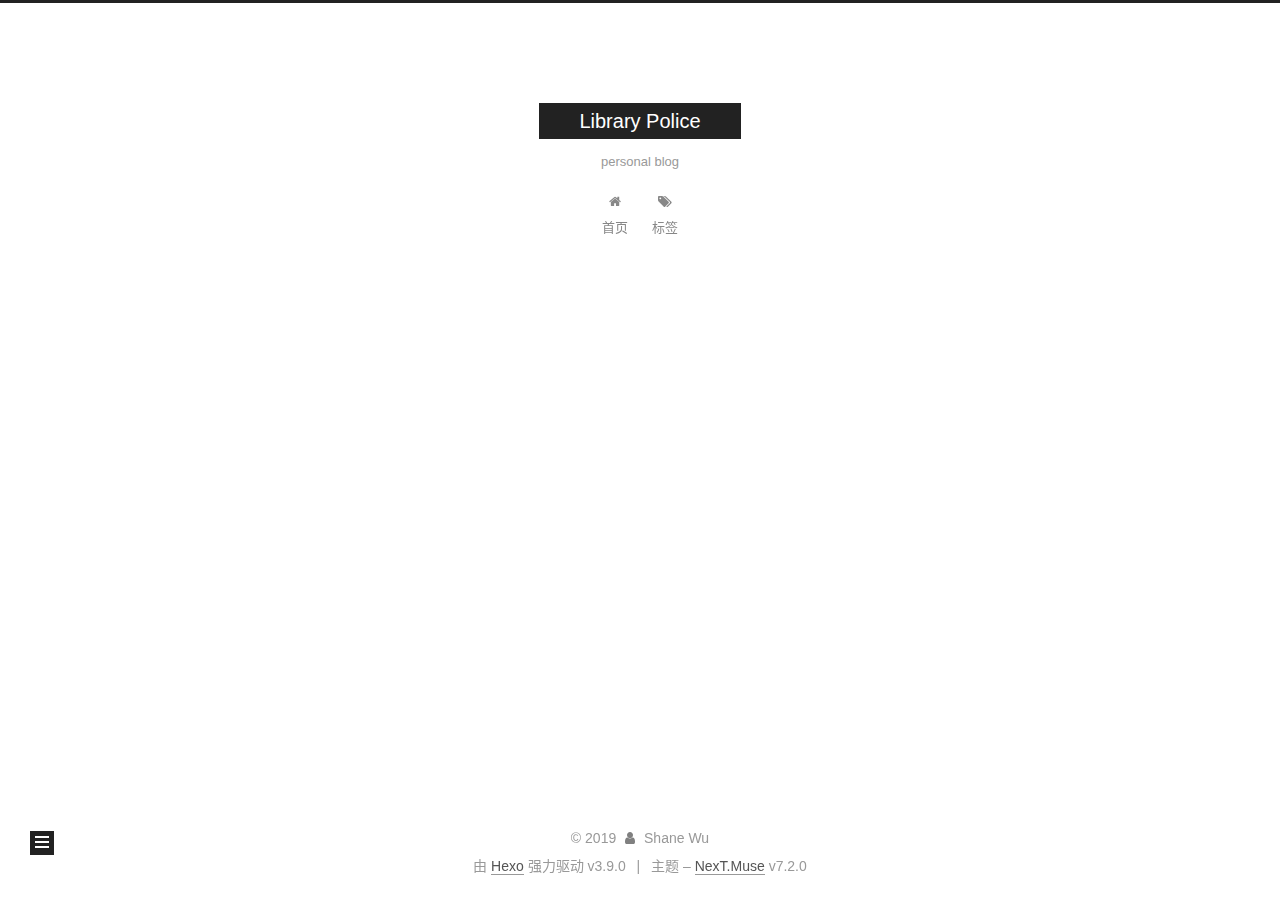
<file: archives/2019/07/index.html>
<!DOCTYPE html>












  


<html class="theme-next muse use-motion" lang="zh-CN">
<head><meta name="generator" content="Hexo 3.9.0">
  <meta charset="UTF-8">
<meta http-equiv="X-UA-Compatible" content="IE=edge">
<meta name="viewport" content="width=device-width, initial-scale=1, maximum-scale=2">
<meta name="theme-color" content="#222">






















<link rel="stylesheet" href="/lib/font-awesome/css/font-awesome.min.css?v=4.7.0">

<link rel="stylesheet" href="/css/main.css?v=7.2.0">


  <link rel="apple-touch-icon" sizes="180x180" href="/images/apple-touch-icon-next.png?v=7.2.0">


  <link rel="icon" type="image/png" sizes="32x32" href="/images/favicon-32x32-next.png?v=7.2.0">


  <link rel="icon" type="image/png" sizes="16x16" href="/images/favicon-16x16-next.png?v=7.2.0">


  <link rel="mask-icon" href="/images/logo.svg?v=7.2.0" color="#222">







<script id="hexo.configurations">
  var NexT = window.NexT || {};
  var CONFIG = {
    root: '/',
    scheme: 'Muse',
    version: '7.2.0',
    sidebar: {"position":"left","display":"post","offset":12,"onmobile":false},
    back2top: {"enable":true,"sidebar":false,"scrollpercent":false},
    copycode: {"enable":false,"show_result":false,"style":null},
    fancybox: false,
    fastclick: false,
    lazyload: false,
    tabs: true,
    motion: {"enable":true,"async":false,"transition":{"post_block":"fadeIn","post_header":"slideDownIn","post_body":"slideDownIn","coll_header":"slideLeftIn","sidebar":"slideUpIn"}},
    algolia: {
      applicationID: '',
      apiKey: '',
      indexName: '',
      hits: {"per_page":10},
      labels: {"input_placeholder":"Search for Posts","hits_empty":"We didn't find any results for the search: ${query}","hits_stats":"${hits} results found in ${time} ms"}
    },
    translation: {
      copy_button: '复制',
      copy_success: '复制成功',
      copy_failure: '复制失败'
    }
  };
</script>

  <meta name="description" content="to track my way">
<meta property="og:type" content="website">
<meta property="og:title" content="Library Police">
<meta property="og:url" content="LibraryPolice.github.io/archives/2019/07/index.html">
<meta property="og:site_name" content="Library Police">
<meta property="og:description" content="to track my way">
<meta property="og:locale" content="zh-CN">
<meta name="twitter:card" content="summary">
<meta name="twitter:title" content="Library Police">
<meta name="twitter:description" content="to track my way">





  
  
  <link rel="canonical" href="LibraryPolice.github.io/archives/2019/07/">



<script id="page.configurations">
  CONFIG.page = {
    sidebar: "",
  };
</script>

  
  <title>归档 | Library Police</title>
  












  <noscript>
  <style>
  .use-motion .motion-element,
  .use-motion .brand,
  .use-motion .menu-item,
  .sidebar-inner,
  .use-motion .post-block,
  .use-motion .pagination,
  .use-motion .comments,
  .use-motion .post-header,
  .use-motion .post-body,
  .use-motion .collection-title { opacity: initial; }

  .use-motion .logo,
  .use-motion .site-title,
  .use-motion .site-subtitle {
    opacity: initial;
    top: initial;
  }

  .use-motion .logo-line-before i { left: initial; }
  .use-motion .logo-line-after i { right: initial; }
  </style>
</noscript>

</head>

<body itemscope itemtype="http://schema.org/WebPage" lang="zh-CN">

  
  
    
  

  <div class="container sidebar-position-left page-archive">
    <div class="headband"></div>

    <header id="header" class="header" itemscope itemtype="http://schema.org/WPHeader">
      <div class="header-inner"><div class="site-brand-wrapper">
  <div class="site-meta">
    

    <div class="custom-logo-site-title">
      <a href="/" class="brand" rel="start">
        <span class="logo-line-before"><i></i></span>
        <span class="site-title">Library Police</span>
        <span class="logo-line-after"><i></i></span>
      </a>
    </div>
    
      
        <p class="site-subtitle">personal blog</p>
      
    
    
  </div>

  <div class="site-nav-toggle">
    <button aria-label="切换导航栏">
      <span class="btn-bar"></span>
      <span class="btn-bar"></span>
      <span class="btn-bar"></span>
    </button>
  </div>
</div>



<nav class="site-nav">
  
    <ul id="menu" class="menu">
      
        
        
        
          
          <li class="menu-item menu-item-home">

    
    
      
    

    

    <a href="/" rel="section"><i class="menu-item-icon fa fa-fw fa-home"></i> <br>首页</a>

  </li>
        
        
        
          
          <li class="menu-item menu-item-tags">

    
    
      
    

    

    <a href="/tags/" rel="section"><i class="menu-item-icon fa fa-fw fa-tags"></i> <br>标签</a>

  </li>

      
      
    </ul>
  

  
    

    
    
      
      
    
      
      
    
    

  


  

  
</nav>



</div>
    </header>

    


    <main id="main" class="main">
      <div class="main-inner">
        <div class="content-wrap">
          
          <div id="content" class="content">
            

  
  
  
  <div class="post-block archive">
    <div id="posts" class="posts-collapse">
      <span class="archive-move-on"></span>

      
      <span class="archive-page-counter">
        
        
        
          
        
        嗯..! 目前共计 3 篇日志。 继续努力。
      </span>
      

      

        
        
        

        
          
          <div class="collection-title">
            <h1 class="archive-year" id="archive-year-2019">2019</h1>
          </div>
        
        

        

  <article class="post post-type-normal" itemscope itemtype="http://schema.org/Article">
    <header class="post-header">

      <h2 class="post-title">
        
          <a class="post-title-link" href="/2019/07/16/Database-System-Implementation-笔记-2/" itemprop="url">
            
              <span itemprop="name">Database System Implementation 笔记(2)</span>
            
          </a>
        
      </h2>

      <div class="post-meta">
        <time class="post-time" itemprop="dateCreated" datetime="2019-07-16T23:19:50+08:00" content="2019-07-16">
          07-16
        </time>
      </div>

    </header>
  </article>



      

        
        
        

        
        

        

  <article class="post post-type-normal" itemscope itemtype="http://schema.org/Article">
    <header class="post-header">

      <h2 class="post-title">
        
          <a class="post-title-link" href="/2019/07/16/Database-System-Implementation-笔记-1/" itemprop="url">
            
              <span itemprop="name">Database System Implementation 笔记(1)</span>
            
          </a>
        
      </h2>

      <div class="post-meta">
        <time class="post-time" itemprop="dateCreated" datetime="2019-07-16T22:43:41+08:00" content="2019-07-16">
          07-16
        </time>
      </div>

    </header>
  </article>



      

        
        
        

        
        

        

  <article class="post post-type-normal" itemscope itemtype="http://schema.org/Article">
    <header class="post-header">

      <h2 class="post-title">
        
          <a class="post-title-link" href="/2019/07/16/hello-world/" itemprop="url">
            
              <span itemprop="name">Hello World</span>
            
          </a>
        
      </h2>

      <div class="post-meta">
        <time class="post-time" itemprop="dateCreated" datetime="2019-07-16T00:37:35+08:00" content="2019-07-16">
          07-16
        </time>
      </div>

    </header>
  </article>



      

    </div>
  </div>
  
  
  

  



          </div>
          

        </div>
        
          
  
  <div class="sidebar-toggle">
    <div class="sidebar-toggle-line-wrap">
      <span class="sidebar-toggle-line sidebar-toggle-line-first"></span>
      <span class="sidebar-toggle-line sidebar-toggle-line-middle"></span>
      <span class="sidebar-toggle-line sidebar-toggle-line-last"></span>
    </div>
  </div>

  <aside id="sidebar" class="sidebar">
    <div class="sidebar-inner">

      

      

      <div class="site-overview-wrap sidebar-panel sidebar-panel-active">
        <div class="site-overview">

          <div class="site-author motion-element" itemprop="author" itemscope itemtype="http://schema.org/Person">
  
  <p class="site-author-name" itemprop="name">Shane Wu</p>
  <div class="site-description motion-element" itemprop="description">to track my way</div>
</div>


  <nav class="site-state motion-element">
    
      <div class="site-state-item site-state-posts">
        
          <a href="/archives">
        
          <span class="site-state-item-count">3</span>
          <span class="site-state-item-name">日志</span>
        </a>
      </div>
    

    

    
  </nav>







  <div class="links-of-author motion-element">
    
      <span class="links-of-author-item">
      
      
        
      
      
        
      
        <a href="https://github.com/LibraryPolice" title="GitHub &rarr; https://github.com/LibraryPolice" rel="noopener" target="_blank"><i class="fa fa-fw fa-github"></i>GitHub</a>
      </span>
    
      <span class="links-of-author-item">
      
      
        
      
      
        
      
        <a href="/shanewu1998@gmail.com" title="E-Mail &rarr; shanewu1998@gmail.com"><i class="fa fa-fw fa-envelope"></i>E-Mail</a>
      </span>
    
  </div>







          
          
        </div>
      </div>

      

      

    </div>
  </aside>
  <div id="sidebar-dimmer"></div>


        
      </div>
    </main>

    <footer id="footer" class="footer">
      <div class="footer-inner">
        <div class="copyright">&copy; <span itemprop="copyrightYear">2019</span>
  <span class="with-love" id="animate">
    <i class="fa fa-user"></i>
  </span>
  <span class="author" itemprop="copyrightHolder">Shane Wu</span>

  

  
</div>


  <div class="powered-by">由 <a href="https://hexo.io" class="theme-link" rel="noopener" target="_blank">Hexo</a> 强力驱动 v3.9.0</div>



  <span class="post-meta-divider">|</span>



  <div class="theme-info">主题 – <a href="https://theme-next.org" class="theme-link" rel="noopener" target="_blank">NexT.Muse</a> v7.2.0</div>




        








        
      </div>
    </footer>

    
      <div class="back-to-top">
        <i class="fa fa-arrow-up"></i>
        
      </div>
    

    

    
  </div>

  

<script>
  if (Object.prototype.toString.call(window.Promise) !== '[object Function]') {
    window.Promise = null;
  }
</script>










  
  













  
  <script src="/lib/jquery/index.js?v=3.4.1"></script>

  
  <script src="/lib/velocity/velocity.min.js?v=1.2.1"></script>

  
  <script src="/lib/velocity/velocity.ui.min.js?v=1.2.1"></script>




  <script src="/js/utils.js?v=7.2.0"></script>

  <script src="/js/motion.js?v=7.2.0"></script>



  
  


  <script src="/js/schemes/muse.js?v=7.2.0"></script>



  

  <script src="/js/next-boot.js?v=7.2.0"></script>

  

  

  

  

  



  




  

  

  

  

  

  

  

  

  

  

  

  

  


  

</body>
</html>
</file>
<file: css/main.css>
/* normalize.css v8.0.1 | MIT License | github.com/necolas/normalize.css */
html {
  line-height: 1.15; /* 1 */
  -webkit-text-size-adjust: 100%; /* 2 */
}
body {
  margin: 0;
}
main {
  display: block;
}
h1 {
  font-size: 2em;
  margin: 0.67em 0;
}
hr {
  box-sizing: content-box; /* 1 */
  height: 0; /* 1 */
  overflow: visible; /* 2 */
}
pre {
  font-family: monospace, monospace; /* 1 */
  font-size: 1em; /* 2 */
}
a {
  background-color: transparent;
}
abbr[title] {
  border-bottom: none; /* 1 */
  text-decoration: underline; /* 2 */
  text-decoration: underline dotted; /* 2 */
}
b,
strong {
  font-weight: bolder;
}
code,
kbd,
samp {
  font-family: monospace, monospace; /* 1 */
  font-size: 1em; /* 2 */
}
small {
  font-size: 80%;
}
sub,
sup {
  font-size: 75%;
  line-height: 0;
  position: relative;
  vertical-align: baseline;
}
sub {
  bottom: -0.25em;
}
sup {
  top: -0.5em;
}
img {
  border-style: none;
}
button,
input,
optgroup,
select,
textarea {
  font-family: inherit; /* 1 */
  font-size: 100%; /* 1 */
  line-height: 1.15; /* 1 */
  margin: 0; /* 2 */
}
button,
input {
/* 1 */
  overflow: visible;
}
button,
select {
/* 1 */
  text-transform: none;
}
button,
[type="button"],
[type="reset"],
[type="submit"] {
  -webkit-appearance: button;
}
button::-moz-focus-inner,
[type="button"]::-moz-focus-inner,
[type="reset"]::-moz-focus-inner,
[type="submit"]::-moz-focus-inner {
  border-style: none;
  padding: 0;
}
button:-moz-focusring,
[type="button"]:-moz-focusring,
[type="reset"]:-moz-focusring,
[type="submit"]:-moz-focusring {
  outline: 1px dotted ButtonText;
}
fieldset {
  padding: 0.35em 0.75em 0.625em;
}
legend {
  box-sizing: border-box; /* 1 */
  color: inherit; /* 2 */
  display: table; /* 1 */
  max-width: 100%; /* 1 */
  padding: 0; /* 3 */
  white-space: normal; /* 1 */
}
progress {
  vertical-align: baseline;
}
textarea {
  overflow: auto;
}
[type="checkbox"],
[type="radio"] {
  box-sizing: border-box; /* 1 */
  padding: 0; /* 2 */
}
[type="number"]::-webkit-inner-spin-button,
[type="number"]::-webkit-outer-spin-button {
  height: auto;
}
[type="search"] {
  -webkit-appearance: textfield; /* 1 */
  outline-offset: -2px; /* 2 */
}
[type="search"]::-webkit-search-decoration {
  -webkit-appearance: none;
}
::-webkit-file-upload-button {
  -webkit-appearance: button; /* 1 */
  font: inherit; /* 2 */
}
details {
  display: block;
}
summary {
  display: list-item;
}
template {
  display: none;
}
[hidden] {
  display: none;
}
::selection {
  background: #262a30;
  color: #fff;
}
body {
  position: relative;
  font-family: 'Lato', "PingFang SC", "Microsoft YaHei", sans-serif;
  font-size: 14px;
  line-height: 2;
  color: #555;
  background: #fff;
}
@media (max-width: 991px) {
  body {
    padding-right: 0 !important;
  }
}
@media (min-width: 1200px) {
  body {
    font-size: 16px;
  }
}
h1,
h2,
h3,
h4,
h5,
h6 {
  margin: 20px 0 15px;
  padding: 0;
  font-weight: bold;
  line-height: 1.5;
  font-family: 'Lato', "PingFang SC", "Microsoft YaHei", sans-serif;
}
h1 {
  font-size: 22px;
}
h1 code {
  font-size: 1em;
}
@media (max-width: 767px) {
  h1 {
    font-size: 18px;
  }
  h1 code {
    font-size: 1em;
  }
}
h2 {
  font-size: 20px;
}
h2 code {
  font-size: 1em;
}
@media (max-width: 767px) {
  h2 {
    font-size: 16px;
  }
  h2 code {
    font-size: 1em;
  }
}
h3 {
  font-size: 18px;
}
h3 code {
  font-size: 1em;
}
@media (max-width: 767px) {
  h3 {
    font-size: 14px;
  }
  h3 code {
    font-size: 1em;
  }
}
h4 {
  font-size: 16px;
}
h4 code {
  font-size: 1em;
}
@media (max-width: 767px) {
  h4 {
    font-size: 12px;
  }
  h4 code {
    font-size: 1em;
  }
}
h5 {
  font-size: 14px;
}
h5 code {
  font-size: 1em;
}
@media (max-width: 767px) {
  h5 {
    font-size: 10px;
  }
  h5 code {
    font-size: 1em;
  }
}
h6 {
  font-size: 12px;
}
h6 code {
  font-size: 1em;
}
@media (max-width: 767px) {
  h6 {
    font-size: 8px;
  }
  h6 code {
    font-size: 1em;
  }
}
p {
  margin: 0 0 20px 0;
}
a,
span.exturl {
  overflow-wrap: break-word;
  word-wrap: break-word;
  background-color: transparent;
  color: #555;
  text-decoration: none;
  outline: none;
  border-bottom: 1px solid #999;
  cursor: pointer;
}
a:hover,
span.exturl:hover {
  color: #222;
  border-bottom-color: #222;
}
video {
  max-width: 100%;
  display: block;
  margin-left: auto;
  margin-right: auto;
}
img {
  display: block;
  margin: auto;
  max-width: 100%;
  height: auto;
}
hr {
  margin: 40px 0;
  height: 3px;
  border: none;
  background-color: #ddd;
  background-image: repeating-linear-gradient(-45deg, #fff, #fff 4px, transparent 4px, transparent 8px);
}
blockquote {
  margin: 0;
  padding: 0 15px;
  color: #666;
  border-left: 4px solid #ddd;
}
blockquote cite::before {
  content: "-";
  padding: 0 5px;
}
dt {
  font-weight: 700;
}
dd {
  margin: 0;
  padding: 0;
}
kbd {
  border: 1px solid #ccc;
  border-radius: 0.2em;
  box-shadow: 0.1em 0.1em 0.2em rgba(0,0,0,0.1);
  background-color: #f9f9f9;
  font-family: inherit;
  background-image: linear-gradient(top, #eee, #fff, #eee);
  padding: 0.1em 0.3em;
  white-space: nowrap;
}
.text-left {
  text-align: left;
}
.text-center {
  text-align: center;
}
.text-right {
  text-align: right;
}
.text-justify {
  text-align: justify;
}
.text-nowrap {
  white-space: nowrap;
}
.text-lowercase {
  text-transform: lowercase;
}
.text-uppercase {
  text-transform: uppercase;
}
.text-capitalize {
  text-transform: capitalize;
}
.center-block {
  display: block;
  margin-left: auto;
  margin-right: auto;
}
.clearfix::before,
.clearfix::after {
  content: " ";
  display: table;
}
.clearfix::after {
  clear: both;
}
.pullquote {
  width: 45%;
}
.pullquote.left {
  float: left;
  margin-left: 5px;
  margin-right: 10px;
}
.pullquote.right {
  float: right;
  margin-left: 10px;
  margin-right: 5px;
}
.affix {
  position: fixed;
}
.translation {
  margin-top: -20px;
  font-size: 14px;
  color: #999;
}
.scrollbar-measure {
  width: 100px;
  height: 100px;
  overflow: scroll;
  position: absolute;
  top: -9999px;
}
.use-motion .motion-element {
  opacity: 0;
}
.table-container {
  margin: 20px 0;
  overflow: auto;
  -webkit-overflow-scrolling: touch;
}
.highlight .table-container {
  margin: 0px;
}
table {
  width: 100%;
  border-collapse: collapse;
  border-spacing: 0;
  font-size: 14px;
}
table > tbody > tr:nth-of-type(odd) {
  background-color: #f9f9f9;
}
table > tbody > tr:hover {
  background-color: #f5f5f5;
}
caption,
th,
td {
  padding: 8px;
  text-align: left;
  vertical-align: middle;
  font-weight: normal;
}
th,
td {
  border: 1px solid #ddd;
  border-bottom: 3px solid #ddd;
}
th {
  padding-bottom: 10px;
  font-weight: 700;
}
td {
  border-bottom-width: 1px;
}
html,
body {
  height: 100%;
}
.container {
  position: relative;
}
.header-inner {
  margin: 0 auto;
  padding: 100px 0 70px;
  width: 700px;
}
@media (min-width: 1200px) {
  .container .header-inner {
    width: 800px;
  }
}
@media (min-width: 1600px) {
  .container .header-inner {
    width: 900px;
  }
}
.main-inner {
  margin: 0 auto;
  width: 700px;
}
@media (min-width: 1200px) {
  .container .main-inner {
    width: 800px;
  }
}
@media (min-width: 1600px) {
  .container .main-inner {
    width: 900px;
  }
}
.footer {
  padding: 20px 0;
}
.footer-inner {
  box-sizing: border-box;
  margin: 0px auto;
  width: 700px;
}
@media (min-width: 1200px) {
  .container .footer-inner {
    width: 800px;
  }
}
@media (min-width: 1600px) {
  .container .footer-inner {
    width: 900px;
  }
}
pre,
.highlight {
  margin: 20px 0;
  font-size: 14px;
  color: #4d4d4c;
  background: #f7f7f7;
  line-height: 1.6;
}
pre,
code {
  font-family: consolas, Menlo, "PingFang SC", "Microsoft YaHei", monospace;
}
code {
  overflow-wrap: break-word;
  word-wrap: break-word;
  padding: 2px 4px;
  color: #555;
  background: #eee;
  border-radius: 3px;
  font-size: 14px;
}
pre {
  overflow: auto;
  padding: 10px;
}
pre code {
  padding: 0;
  color: #4d4d4c;
  background: none;
  text-shadow: none;
}
.highlight *::selection {
  background: #d6d6d6;
}
.highlight pre {
  border: none;
  margin: 0;
  padding: 10px 0;
}
.highlight table {
  margin: 0;
  width: auto;
  border: none;
}
.highlight td {
  border: none;
  padding: 0;
}
.highlight figcaption {
  font-size: 1em;
  color: #4d4d4c;
  line-height: 1em;
  margin: 0em;
  padding: 0.5em;
  background: #eee;
  border-bottom: 1px solid #e9e9e9;
}
.highlight figcaption::before,
.highlight figcaption::after {
  content: " ";
  display: table;
}
.highlight figcaption::after {
  clear: both;
}
.highlight figcaption a {
  float: right;
  color: #4d4d4c;
}
.highlight figcaption a:hover {
  border-bottom-color: #4d4d4c;
}
.highlight .gutter pre {
  padding-left: 10px;
  padding-right: 10px;
  color: #869194;
  text-align: right;
  background-color: #eff2f3;
}
.highlight .code pre {
  width: 100%;
  padding-left: 10px;
  background-color: #f7f7f7;
}
.highlight .line {
  height: 20px;
}
.gutter {
  -webkit-user-select: none;
  -moz-user-select: none;
  -ms-user-select: none;
  user-select: none;
}
.gist table {
  width: auto;
}
.gist table td {
  border: none;
}
pre .deletion {
  background: #fdd;
}
pre .addition {
  background: #dfd;
}
pre .meta {
  color: #8959a8;
}
pre .comment {
  color: #8e908c;
}
pre .variable,
pre .attribute,
pre .tag,
pre .name,
pre .regexp,
pre .ruby .constant,
pre .xml .tag .title,
pre .xml .pi,
pre .xml .doctype,
pre .html .doctype,
pre .css .id,
pre .css .class,
pre .css .pseudo {
  color: #c82829;
}
pre .number,
pre .preprocessor,
pre .built_in,
pre .builtin-name,
pre .literal,
pre .params,
pre .constant,
pre .command {
  color: #f5871f;
}
pre .ruby .class .title,
pre .css .rules .attribute,
pre .string,
pre .symbol,
pre .value,
pre .inheritance,
pre .header,
pre .ruby .symbol,
pre .xml .cdata,
pre .special,
pre .formula {
  color: #718c00;
}
pre .title,
pre .css .hexcolor {
  color: #3e999f;
}
pre .function,
pre .python .decorator,
pre .python .title,
pre .ruby .function .title,
pre .ruby .title .keyword,
pre .perl .sub,
pre .javascript .title,
pre .coffeescript .title {
  color: #4271ae;
}
pre .keyword,
pre .javascript .function {
  color: #8959a8;
}
.posts-expand .post-body img.full-image {
  border: none;
}
.blockquote-center,
.page-home .post-type-quote blockquote,
.page-post-detail .post-type-quote blockquote {
  position: relative;
  margin: 40px 0;
  padding: 0;
  border-left: none;
  text-align: center;
}
.blockquote-center::before,
.page-home .post-type-quote blockquote::before,
.page-post-detail .post-type-quote blockquote::before,
.blockquote-center::after,
.page-home .post-type-quote blockquote::after,
.page-post-detail .post-type-quote blockquote::after {
  position: absolute;
  content: ' ';
  display: block;
  width: 100%;
  height: 24px;
  opacity: 0.2;
  background-repeat: no-repeat;
  background-position: 0 -6px;
  background-size: 22px 22px;
}
.blockquote-center::before,
.page-home .post-type-quote blockquote::before,
.page-post-detail .post-type-quote blockquote::before {
  top: -20px;
  background-image: url("../images/quote-l.svg");
  border-top: 1px solid #ccc;
}
.blockquote-center::after,
.page-home .post-type-quote blockquote::after,
.page-post-detail .post-type-quote blockquote::after {
  bottom: -20px;
  background-image: url("../images/quote-r.svg");
  border-bottom: 1px solid #ccc;
  background-position: 100% 8px;
}
.blockquote-center p,
.page-home .post-type-quote blockquote p,
.page-post-detail .post-type-quote blockquote p,
.blockquote-center div,
.page-home .post-type-quote blockquote div,
.page-post-detail .post-type-quote blockquote div {
  text-align: center;
}
.post .post-body .group-picture img {
  box-sizing: border-box;
  padding: 0 3px;
  border: none;
  margin: 0 auto;
}
.post-body .group-picture-row {
  overflow: hidden;
  margin-bottom: 6px;
}
.post-body .group-picture-column {
  float: left;
  margin-bottom: 10px;
}
.page-archive .group-picture-container {
  overflow: hidden;
}
.page-archive .group-picture-row {
  float: left;
}
.page-archive .group-picture-row:first-child {
  margin-top: 6px;
}
.page-archive .group-picture-column {
  max-width: 150px;
  max-height: 150px;
}
.post-body .label {
  display: inline;
  padding: 0 2px;
}
.post-body .label.default {
  background-color: #f0f0f0;
}
.post-body .label.primary {
  background-color: #efe6f7;
}
.post-body .label.info {
  background-color: #e5f2f8;
}
.post-body .label.success {
  background-color: #e7f4e9;
}
.post-body .label.warning {
  background-color: #fcf6e1;
}
.post-body .label.danger {
  background-color: #fae8eb;
}
.post-body .note {
  position: relative;
  padding: 15px;
  margin-bottom: 20px;
  border: 1px solid #eee;
  border-left-width: 5px;
  border-radius: 3px;
}
.post-body .note h2,
.post-body .note h3,
.post-body .note h4,
.post-body .note h5,
.post-body .note h6 {
  margin-top: 0;
  margin-bottom: 0;
  border-bottom: initial;
  padding-top: 0 !important;
}
.post-body .note p:first-child,
.post-body .note ul:first-child,
.post-body .note ol:first-child,
.post-body .note table:first-child,
.post-body .note pre:first-child,
.post-body .note blockquote:first-child {
  margin-top: 0;
}
.post-body .note p:last-child,
.post-body .note ul:last-child,
.post-body .note ol:last-child,
.post-body .note table:last-child,
.post-body .note pre:last-child,
.post-body .note blockquote:last-child {
  margin-bottom: 0;
}
.post-body .note.default {
  border-left-color: #777;
}
.post-body .note.default h2,
.post-body .note.default h3,
.post-body .note.default h4,
.post-body .note.default h5,
.post-body .note.default h6 {
  color: #777;
}
.post-body .note.primary {
  border-left-color: #6f42c1;
}
.post-body .note.primary h2,
.post-body .note.primary h3,
.post-body .note.primary h4,
.post-body .note.primary h5,
.post-body .note.primary h6 {
  color: #6f42c1;
}
.post-body .note.info {
  border-left-color: #428bca;
}
.post-body .note.info h2,
.post-body .note.info h3,
.post-body .note.info h4,
.post-body .note.info h5,
.post-body .note.info h6 {
  color: #428bca;
}
.post-body .note.success {
  border-left-color: #5cb85c;
}
.post-body .note.success h2,
.post-body .note.success h3,
.post-body .note.success h4,
.post-body .note.success h5,
.post-body .note.success h6 {
  color: #5cb85c;
}
.post-body .note.warning {
  border-left-color: #f0ad4e;
}
.post-body .note.warning h2,
.post-body .note.warning h3,
.post-body .note.warning h4,
.post-body .note.warning h5,
.post-body .note.warning h6 {
  color: #f0ad4e;
}
.post-body .note.danger {
  border-left-color: #d9534f;
}
.post-body .note.danger h2,
.post-body .note.danger h3,
.post-body .note.danger h4,
.post-body .note.danger h5,
.post-body .note.danger h6 {
  color: #d9534f;
}
.post-body .tabs {
  position: relative;
  display: block;
  margin-bottom: 20px;
  padding-top: 10px;
}
.post-body .tabs ul.nav-tabs {
  margin: 0;
  padding: 0;
  display: flex;
  flex-wrap: wrap;
  margin-bottom: -1px;
}
@media (max-width: 413px) {
  .post-body .tabs ul.nav-tabs {
    display: block;
    margin-bottom: 5px;
  }
}
.post-body .tabs ul.nav-tabs li.tab {
  flex-grow: 1;
  list-style-type: none;
  background-color: #fff;
  border-top: 3px solid transparent;
  border-right: 1px solid transparent;
  border-bottom: 1px solid #ddd;
  border-left: 1px solid transparent;
}
@media (max-width: 413px) {
  .post-body .tabs ul.nav-tabs li.tab {
    border-top: 1px solid transparent;
    border-right: 1px solid transparent;
    border-bottom: 1px solid transparent;
    border-left: 3px solid transparent;
  }
}
.post-body .tabs ul.nav-tabs li.tab a {
  text-align: center;
  outline: 0;
  border-bottom: initial;
  display: block;
  line-height: 1.8em;
  padding: 0.25em 0.75em;
  transition-duration: 0.2s;
  transition-timing-function: ease-out;
  transition-delay: 0s;
}
.post-body .tabs ul.nav-tabs li.tab a i {
  width: 1.285714285714286em;
}
.post-body .tabs ul.nav-tabs li.tab.active {
  border-top: 3px solid #fc6423;
  border-right: 1px solid #ddd;
  border-bottom: 1px solid transparent;
  border-left: 1px solid #ddd;
}
@media (max-width: 413px) {
  .post-body .tabs ul.nav-tabs li.tab.active {
    border-top: 1px solid #ddd;
    border-right: 1px solid #ddd;
    border-bottom: 1px solid #ddd;
    border-left: 3px solid #fc6423;
  }
}
.post-body .tabs ul.nav-tabs li.tab.active a {
  cursor: default;
  color: #555;
}
.post-body .tabs .tab-content .tab-pane {
  border: 1px solid #ddd;
  padding: 20px 20px 0 20px;
}
.post-body .tabs .tab-content .tab-pane:not(.active) {
  display: none;
}
.post-body .tabs .tab-content .tab-pane.active {
  display: block;
}
.btn {
  display: inline-block;
  padding: 0 20px;
  font-size: 14px;
  color: #fff;
  background: #222;
  border: 2px solid #222;
  text-decoration: none;
  border-radius: 0;
  transition-property: background-color;
  transition-duration: 0.2s;
  transition-timing-function: ease-in-out;
  transition-delay: 0s;
  line-height: 2;
}
.btn:hover {
  border-color: #222;
  color: #222;
  background: #fff;
}
.btn +.btn {
  margin: 0 0 8px 8px;
}
.btn .fa-fw {
  width: 1.285714285714286em;
  text-align: left;
}
.btn-bar {
  display: block;
  width: 22px;
  height: 2px;
  background: #555;
  border-radius: 1px;
}
.btn-bar+.btn-bar {
  margin-top: 4px;
}
.pagination {
  margin: 120px 0 40px;
  text-align: center;
  border-top: 1px solid #eee;
}
.page-number-basic,
.pagination .prev,
.pagination .next,
.pagination .page-number,
.pagination .space {
  display: inline-block;
  position: relative;
  top: -1px;
  margin: 0 10px;
  padding: 0 11px;
}
@media (max-width: 767px) {
  .page-number-basic,
  .pagination .prev,
  .pagination .next,
  .pagination .page-number,
  .pagination .space {
    margin: 0 5px;
  }
}
.pagination .prev,
.pagination .next,
.pagination .page-number {
  border-bottom: 0;
  border-top: 1px solid #eee;
  transition-property: border-color;
  transition-duration: 0.2s;
  transition-timing-function: ease-in-out;
  transition-delay: 0s;
}
.pagination .prev:hover,
.pagination .next:hover,
.pagination .page-number:hover {
  border-top-color: #222;
}
.pagination .space {
  padding: 0;
  margin: 0;
}
.pagination .prev {
  margin-left: 0;
}
.pagination .next {
  margin-right: 0;
}
.pagination .page-number.current {
  color: #fff;
  background: #ccc;
  border-top-color: #ccc;
}
@media (max-width: 767px) {
  .pagination {
    border-top: none;
  }
  .pagination .prev,
  .pagination .next,
  .pagination .page-number {
    margin-bottom: 10px;
    border-top: 0;
    border-bottom: 1px solid #eee;
    padding: 0 10px;
  }
  .pagination .prev:hover,
  .pagination .next:hover,
  .pagination .page-number:hover {
    border-bottom-color: #222;
  }
}
.comments {
  margin: 60px 20px 0;
}
.back-to-top {
  box-sizing: border-box;
  position: fixed;
  bottom: -100px;
  right: 30px;
  z-index: 1050;
  padding: 0 6px;
  width: 24px;
  background: #222;
  font-size: 12px;
  opacity: 1;
  color: #fff;
  cursor: pointer;
  text-align: center;
  transition-property: bottom;
  transition-duration: 0.2s;
  transition-timing-function: ease-in-out;
  transition-delay: 0s;
}
.back-to-top.back-to-top-on {
  bottom: 19px;
}
@media (max-width: 991px) {
  .back-to-top {
    opacity: 0.8;
    right: 20px;
  }
}
.header {
  background: transparent;
}
.header-inner {
  position: relative;
}
.headband {
  height: 3px;
  background: #222;
}
.site-meta {
  margin: 0;
  text-align: center;
}
@media (max-width: 767px) {
  .site-meta {
    text-align: center;
  }
}
.brand {
  position: relative;
  display: inline-block;
  padding: 0 40px;
  color: #fff;
  background: #222;
  border-bottom: none;
}
.brand:hover {
  color: #fff;
}
.logo {
  display: inline-block;
  margin-right: 5px;
  line-height: 36px;
  vertical-align: top;
}
.site-title {
  display: inline-block;
  vertical-align: top;
  line-height: 36px;
  font-size: 20px;
  font-weight: normal;
  font-family: 'Lato', "PingFang SC", "Microsoft YaHei", sans-serif;
}
.site-subtitle {
  margin-top: 10px;
  font-size: 13px;
  color: #999;
}
.use-motion .brand {
  opacity: 0;
}
.use-motion .logo,
.use-motion .site-title,
.use-motion .site-subtitle,
.use-motion .custom-logo-image {
  opacity: 0;
  position: relative;
  top: -10px;
}
.site-nav-toggle {
  display: none;
  position: absolute;
  top: 10px;
  left: 10px;
}
@media (max-width: 767px) {
  .site-nav-toggle {
    display: block;
  }
}
.site-nav-toggle button {
  margin-top: 2px;
  padding: 9px 10px;
  background: transparent;
  border: none;
}
@media (max-width: 767px) {
  .site-nav {
    display: none;
    margin: 0 -10px;
    padding: 0 10px;
    clear: both;
    border-top: 1px solid #ddd;
  }
}
@media (min-width: 768px) and (max-width: 991px) {
  .site-nav {
    display: block !important;
  }
}
@media (min-width: 992px) {
  .site-nav {
    display: block !important;
  }
}
.menu {
  margin-top: 20px;
  padding-left: 0;
  text-align: center;
}
.menu .menu-item {
  display: inline-block;
  margin: 0 10px;
  list-style: none;
}
@media (max-width: 767px) {
  .menu .menu-item {
    margin-top: 10px;
  }
}
.menu .menu-item a,
.menu .menu-item span.exturl {
  display: block;
  font-size: 13px;
  line-height: inherit;
  border-bottom: 1px solid transparent;
  transition-property: border-color;
  transition-duration: 0.2s;
  transition-timing-function: ease-in-out;
  transition-delay: 0s;
}
.menu .menu-item a:hover,
.menu .menu-item span.exturl:hover {
  border-bottom-color: #222;
}
.menu .menu-item .fa {
  margin-right: 5px;
}
.use-motion .menu-item {
  opacity: 0;
}
.post-body {
  overflow-wrap: break-word;
  word-wrap: break-word;
  font-family: 'Lato', "PingFang SC", "Microsoft YaHei", sans-serif;
}
.post-body span.exturl .fa {
  font-size: 14px;
  margin-left: 4px;
}
.post-body .fancybox img {
  display: block !important;
  margin: 0 auto;
  cursor: pointer;
  cursor: zoom-in;
}
.post-body .image-caption,
.post-body .figure .caption {
  margin: -20px auto 15px;
  text-align: center;
  font-size: 14px;
  color: #999;
  font-weight: bold;
  line-height: 1;
}
.post-sticky-flag {
  display: inline-block;
  font-size: 16px;
  transform: rotate(30deg);
}
.use-motion .post-block,
.use-motion .pagination,
.use-motion .comments {
  opacity: 0;
}
.use-motion .post-header {
  opacity: 0;
}
.use-motion .post-body {
  opacity: 0;
}
.use-motion .collection-title {
  opacity: 0;
}
.posts-expand {
  padding-top: 40px;
}
@media (max-width: 767px) {
  .posts-expand {
    margin: 0 20px;
  }
  .post-body .highlight {
    margin-left: 0px;
    margin-right: 0px;
    padding: 0;
  }
}
@media (min-width: 992px) {
  .posts-expand .post-body {
    text-align: justify;
  }
}
@media (max-width: 991px) {
  .posts-expand .post-body {
    text-align: justify;
  }
}
.posts-expand .post-body h2,
.posts-expand .post-body h3,
.posts-expand .post-body h4,
.posts-expand .post-body h5,
.posts-expand .post-body h6 {
  padding-top: 10px;
}
.posts-expand .post-body h2 .header-anchor,
.posts-expand .post-body h3 .header-anchor,
.posts-expand .post-body h4 .header-anchor,
.posts-expand .post-body h5 .header-anchor,
.posts-expand .post-body h6 .header-anchor {
  float: right;
  margin-left: 10px;
  color: #ccc;
  border-bottom-style: none;
  visibility: hidden;
}
.posts-expand .post-body h2 .header-anchor:hover,
.posts-expand .post-body h3 .header-anchor:hover,
.posts-expand .post-body h4 .header-anchor:hover,
.posts-expand .post-body h5 .header-anchor:hover,
.posts-expand .post-body h6 .header-anchor:hover {
  color: inherit;
}
.posts-expand .post-body h2:hover .header-anchor,
.posts-expand .post-body h3:hover .header-anchor,
.posts-expand .post-body h4:hover .header-anchor,
.posts-expand .post-body h5:hover .header-anchor,
.posts-expand .post-body h6:hover .header-anchor {
  visibility: visible;
}
.posts-expand .post-body img {
  box-sizing: border-box;
  margin: 0 auto 25px;
  padding: 3px;
  border: 1px solid #ddd;
}
@media (max-width: 767px) {
  .posts-collapse {
    margin: 0 20px;
  }
  .posts-collapse .post-title,
  .posts-collapse .post-meta {
    display: block;
    width: auto;
    text-align: left;
  }
}
.posts-collapse {
  position: relative;
  z-index: 1010;
  margin-left: 55px;
}
.posts-collapse::after {
  content: " ";
  position: absolute;
  top: 20px;
  left: 0;
  margin-left: -2px;
  width: 4px;
  height: 100%;
  background: #f5f5f5;
  z-index: -1;
}
@media (max-width: 767px) {
  .posts-collapse {
    margin: 0 20px;
  }
}
.posts-collapse .collection-title {
  position: relative;
  margin: 60px 0;
}
.posts-collapse .collection-title h1,
.posts-collapse .collection-title h2 {
  margin-left: 20px;
}
.posts-collapse .collection-title small {
  color: #bbb;
  margin-left: 5px;
}
.posts-collapse .collection-title::before {
  content: " ";
  position: absolute;
  left: 0;
  top: 50%;
  margin-left: -4px;
  margin-top: -4px;
  width: 8px;
  height: 8px;
  background: #bbb;
  border-radius: 50%;
}
.posts-collapse .post {
  margin: 30px 0;
}
.posts-collapse .post-header {
  position: relative;
  transition-duration: 0.2s;
  transition-timing-function: ease-in-out;
  transition-delay: 0s;
  transition-property: border;
  border-bottom: 1px dashed #ccc;
}
.posts-collapse .post-header::before {
  content: " ";
  position: absolute;
  left: 0;
  top: 12px;
  width: 6px;
  height: 6px;
  margin-left: -4px;
  background: #bbb;
  border-radius: 50%;
  border: 1px solid #fff;
  transition-duration: 0.2s;
  transition-timing-function: ease-in-out;
  transition-delay: 0s;
  transition-property: background;
}
.posts-collapse .post-header:hover {
  border-bottom-color: #666;
}
.posts-collapse .post-header:hover::before {
  background: #222;
}
.posts-collapse .post-meta {
  position: absolute;
  font-size: 12px;
  left: 20px;
  top: 5px;
}
.posts-collapse .post-comments-count {
  display: none;
}
.posts-collapse .post-title {
  margin-left: 60px;
  font-size: 16px;
  font-weight: normal;
  line-height: inherit;
}
.posts-collapse .post-title::after {
  margin-left: 3px;
  opacity: 0.6;
}
.posts-collapse .post-title a,
.posts-collapse .post-title span.exturl {
  color: #666;
  border-bottom: none;
}
.page-home .post-type-quote .post-header,
.page-post-detail .post-type-quote .post-header,
.page-home .post-type-quote .post-tags,
.page-post-detail .post-type-quote .post-tags {
  display: none;
}
.posts-expand .post-title {
  overflow-wrap: break-word;
  word-wrap: break-word;
  text-align: center;
  font-weight: 400;
}
.posts-expand .post-title-link {
  display: inline-block;
  position: relative;
  color: #555;
  border-bottom: none;
  line-height: 1.2;
  vertical-align: top;
}
.posts-expand .post-title-link::before {
  content: "";
  position: absolute;
  width: 100%;
  height: 2px;
  bottom: 0;
  left: 0;
  background-color: #000;
  visibility: hidden;
  transform: scaleX(0);
  transition-duration: 0.2s;
  transition-timing-function: ease-in-out;
  transition-delay: 0s;
}
.posts-expand .post-title-link:hover::before {
  visibility: visible;
  transform: scaleX(1);
}
.posts-expand .post-title-link .fa {
  font-size: 20px;
  margin-left: 5px;
}
.posts-expand .post-meta {
  margin: 3px 0 60px 0;
  color: #999;
  font-family: 'Lato', "PingFang SC", "Microsoft YaHei", sans-serif;
  font-size: 12px;
  text-align: center;
}
.posts-expand .post-meta .post-description {
  font-size: 14px;
  margin-top: 2px;
}
.posts-expand .post-meta time {
  border-bottom: 1px dashed #999;
  cursor: help;
}
.post-meta-divider {
  margin: 0 0.5em;
}
.post-meta .post-meta-item + .post-meta-item::before {
  content: "|";
  margin: 0 0.5em;
}
.post-meta-item-icon {
  margin-right: 3px;
}
@media (max-width: 991px) {
  .post-meta-item-icon {
    display: inline-block;
  }
}
@media (max-width: 991px) {
  .post-meta-item-text {
    display: none;
  }
}
.post-button {
  margin-top: 40px;
}
.posts-expand .post-tags {
  margin-top: 40px;
  text-align: center;
}
.posts-expand .post-tags a {
  display: inline-block;
  margin-right: 10px;
  font-size: 13px;
}
.post-nav {
  display: table;
  margin-top: 15px;
  width: 100%;
  border-top: 1px solid #eee;
}
.post-nav-divider {
  display: table-cell;
  width: 10%;
}
.post-nav-item {
  display: table-cell;
  padding: 10px 0 0 0;
  width: 45%;
  vertical-align: top;
}
.post-nav-item a {
  position: relative;
  display: block;
  line-height: 25px;
  font-size: 14px;
  color: #555;
  border-bottom: none;
}
.post-nav-item a:hover {
  color: #222;
  border-bottom: none;
}
.post-nav-item a:active {
  top: 2px;
}
.post-nav-item .fa {
  font-size: 12px;
  margin-right: 5px;
}
.post-nav-next a {
  padding-left: 5px;
}
.post-nav-prev {
  text-align: right;
}
.post-nav-prev a {
  padding-right: 5px;
}
.post-nav-prev .fa {
  margin-left: 5px;
}
.posts-expand .post-eof {
  margin: 80px auto 60px;
  width: 8%;
  height: 1px;
  background: #ccc;
  text-align: center;
}
.post:last-child .post-eof {
  display: none;
}
.post-gallery {
  display: table;
  table-layout: fixed;
  width: 100%;
  border-collapse: separate;
}
.post-gallery-row {
  display: table-row;
}
.post-gallery .post-gallery-img {
  display: table-cell;
  text-align: center;
  vertical-align: middle;
  border: none;
}
.post-gallery .post-gallery-img img {
  max-width: 100%;
  max-height: 100%;
  border: none;
}
.fancybox-close,
.fancybox-close:hover {
  border: none;
}
.rtl.post-body p,
.rtl.post-body a,
.rtl.post-body h1,
.rtl.post-body h2,
.rtl.post-body h3,
.rtl.post-body h4,
.rtl.post-body h5,
.rtl.post-body h6,
.rtl.post-body li,
.rtl.post-body ul,
.rtl.post-body ol {
  direction: rtl;
  font-family: UKIJ Ekran;
}
.rtl.post-title {
  font-family: UKIJ Ekran;
}
.sidebar {
  position: fixed;
  right: 0;
  top: 0;
  bottom: 0;
  width: 0;
  z-index: 1040;
  box-shadow: inset 0 2px 6px #000;
  background: #222;
}
.sidebar a,
.sidebar span.exturl {
  color: #999;
  border-bottom-color: #555;
}
.sidebar a:hover,
.sidebar span.exturl:hover {
  color: #eee;
  border-bottom-color: #eee;
}
@media (max-width: 991px) {
  .sidebar {
    display: none;
  }
}
.sidebar-inner {
  position: relative;
  padding: 20px 10px;
  color: #999;
  text-align: center;
}
.site-overview-wrap {
  overflow: hidden;
}
.site-overview {
  overflow-y: auto;
  overflow-x: hidden;
}
.cc-license {
  margin-top: 10px;
  text-align: center;
}
.cc-license .cc-opacity {
  opacity: 0.7;
  border-bottom: none;
}
.cc-license .cc-opacity:hover {
  opacity: 0.9;
}
.cc-license img {
  display: inline-block;
}
.site-author-image {
  display: block;
  margin: 0 auto;
  padding: 2px;
  max-width: 96px;
  height: auto;
  border: 2px solid #333;
}
.site-author-name {
  margin: 5px 0 0;
  text-align: center;
  color: #f5f5f5;
  font-weight: normal;
}
.site-description {
  margin-top: 5px;
  text-align: center;
  font-size: 14px;
  color: #999;
}
.links-of-author {
  margin-top: 20px;
}
.links-of-author a,
.links-of-author span.exturl {
  display: inline-block;
  vertical-align: middle;
  margin-right: 10px;
  margin-bottom: 10px;
  border-bottom-color: #555;
  font-size: 13px;
}
.links-of-author a::before,
.links-of-author span.exturl::before {
  display: inline-block;
  vertical-align: middle;
  margin-right: 3px;
  content: " ";
  width: 4px;
  height: 4px;
  border-radius: 50%;
  background: #ff3295;
}
.feed-link,
.chat {
  margin-top: 10px;
}
.feed-link a,
.chat a {
  display: inline-block;
  padding: 0 15px;
  color: #fc6423;
  border: 1px solid #fc6423 !important;
  border-radius: 4px;
}
.feed-link a i,
.chat a i {
  color: #fc6423;
  font-size: 14px;
}
.feed-link a:hover,
.chat a:hover {
  color: #fff;
  background: #fc6423;
}
.feed-link a:hover i,
.chat a:hover i {
  color: #fff;
}
.links-of-blogroll {
  margin-top: 10px;
  font-size: 13px;
}
.links-of-blogroll-title {
  margin-top: 0;
  font-size: 14px;
  font-weight: 600;
}
.links-of-blogroll-list {
  margin: 0;
  padding: 0;
  list-style: none;
}
.links-of-blogroll-item {
  padding: 2px 10px;
}
.links-of-blogroll-item a,
.links-of-blogroll-item span.exturl {
  max-width: 280px;
  box-sizing: border-box;
  display: inline-block;
  overflow: hidden;
  white-space: nowrap;
  text-overflow: ellipsis;
}
#sidebar-dimmer {
  display: none;
}
@media (max-width: 767px) {
  #sidebar-dimmer {
    display: block;
    position: fixed;
    z-index: 1020;
    top: 0;
    left: 100%;
    width: 100%;
    height: 100%;
    background: #000;
    opacity: 0;
  }
  .sidebar-active + #sidebar-dimmer {
    opacity: 0.7;
    transition: opacity 0.5s;
    transform: translateX(-100%);
  }
}
.sidebar-nav {
  margin: 0 0 20px;
  padding-left: 0;
}
.sidebar-nav li {
  display: inline-block;
  cursor: pointer;
  border-bottom: 1px solid transparent;
  font-size: 14px;
  color: #555;
}
.sidebar-nav li:hover {
  color: #f5f5f5;
}
.page-post-detail .sidebar-nav-toc {
  padding: 0 5px;
}
.page-post-detail .sidebar-nav-overview {
  margin-left: 10px;
}
.sidebar-nav .sidebar-nav-active {
  color: #87daff;
  border-bottom-color: #87daff;
}
.sidebar-nav .sidebar-nav-active:hover {
  color: #87daff;
}
.sidebar-panel {
  display: none;
}
.sidebar-panel-active {
  display: block;
}
.sidebar-toggle {
  position: fixed;
  right: 30px;
  bottom: 45px;
  width: 14px;
  height: 14px;
  padding: 5px;
  background: #222;
  line-height: 0;
  z-index: 1050;
  cursor: pointer;
}
@media (max-width: 991px) {
  .sidebar-toggle {
    opacity: 0.8;
    right: 20px;
    display: none;
  }
}
.sidebar-toggle-line {
  position: relative;
  display: inline-block;
  vertical-align: top;
  height: 2px;
  width: 100%;
  background: #fff;
  margin-top: 3px;
  transition: all 0.4s;
}
.sidebar-toggle-line:first-child {
  margin-top: 0;
}
.post-toc-empty {
  font-size: 14px;
  color: #666;
}
.post-toc-wrap {
  overflow: hidden;
}
.post-toc {
  overflow: auto;
}
.post-toc ol {
  margin: 0;
  padding: 0 2px 5px 10px;
  text-align: left;
  list-style: none;
  font-size: 14px;
}
.post-toc ol > ol {
  padding-left: 0;
}
.post-toc ol a {
  transition-duration: 0.2s;
  transition-timing-function: ease-in-out;
  transition-delay: 0s;
  transition-property: all;
  color: #999;
  border-bottom-color: #555;
}
.post-toc ol a:hover {
  color: #ccc;
  border-bottom-color: #ccc;
}
.post-toc .nav-item {
  overflow: hidden;
  text-overflow: ellipsis;
  white-space: nowrap;
  line-height: 1.8;
}
.post-toc .nav .nav-child {
  display: none;
}
.post-toc .nav .active > .nav-child {
  display: block;
}
.post-toc .nav .active-current > .nav-child {
  display: block;
}
.post-toc .nav .active-current > .nav-child > .nav-item {
  display: block;
}
.post-toc .nav .active > a {
  color: #87daff;
  border-bottom-color: #87daff;
}
.post-toc .nav .active-current > a {
  color: #87daff;
}
.post-toc .nav .active-current > a:hover {
  color: #87daff;
}
.site-state {
  display: flex;
  justify-content: center;
  overflow: hidden;
  line-height: 1.4;
  white-space: nowrap;
  text-align: center;
  margin-top: 10px;
}
.site-state-item {
  padding: 0 15px;
  border-left: 1px solid #333;
}
.site-state-item:first-child {
  border-left: none;
}
.site-state-item a {
  border-bottom: none;
}
.site-state-item-count {
  display: block;
  text-align: center;
  color: inherit;
  font-weight: 600;
  font-size: 18px;
}
.site-state-item-name {
  font-size: 13px;
  color: inherit;
}
.footer {
  font-size: 14px;
  color: #999;
}
.footer img {
  border: none;
}
.footer-inner {
  text-align: center;
}
.with-love {
  display: inline-block;
  margin: 0 5px;
  color: #808080;
}
.powered-by,
.theme-info {
  display: inline-block;
}
@-moz-keyframes iconAnimate {
  0%, 100% {
    transform: scale(1);
  }
  10%, 30% {
    transform: scale(0.9);
  }
  20%, 40%, 60%, 80% {
    transform: scale(1.1);
  }
  50%, 70% {
    transform: scale(1.1);
  }
}
@-webkit-keyframes iconAnimate {
  0%, 100% {
    transform: scale(1);
  }
  10%, 30% {
    transform: scale(0.9);
  }
  20%, 40%, 60%, 80% {
    transform: scale(1.1);
  }
  50%, 70% {
    transform: scale(1.1);
  }
}
@-o-keyframes iconAnimate {
  0%, 100% {
    transform: scale(1);
  }
  10%, 30% {
    transform: scale(0.9);
  }
  20%, 40%, 60%, 80% {
    transform: scale(1.1);
  }
  50%, 70% {
    transform: scale(1.1);
  }
}
@keyframes iconAnimate {
  0%, 100% {
    transform: scale(1);
  }
  10%, 30% {
    transform: scale(0.9);
  }
  20%, 40%, 60%, 80% {
    transform: scale(1.1);
  }
  50%, 70% {
    transform: scale(1.1);
  }
}
.gt-header a,
.gt-comments a,
.gt-popup a {
  border-bottom: none;
}
.gt-container .gt-popup .gt-action.is--active::before {
  top: 0.7em;
}
.local-search-pop-overlay {
  position: fixed;
  width: 100%;
  height: 100%;
  top: 0;
  left: 0;
  z-index: 2080;
  background-color: rgba(0,0,0,0.3);
}
.local-search-popup {
  display: none;
  position: fixed;
  top: 10%;
  left: 50%;
  margin-left: -350px;
  width: 700px;
  height: 80%;
  padding: 0;
  background: #fff;
  color: #333;
  z-index: 9999;
  border-radius: 5px;
}
@media (max-width: 767px) {
  .local-search-popup {
    padding: 0;
    top: 0;
    left: 0;
    margin: 0;
    width: 100%;
    height: 100%;
    border-radius: 0;
  }
}
.local-search-popup ul.search-result-list {
  padding: 0;
  margin: 0 5px;
}
.local-search-popup p.search-result {
  border-bottom: 1px dashed #ccc;
  padding: 5px 0;
}
.local-search-popup a.search-result-title {
  font-weight: bold;
  font-size: 16px;
}
.local-search-popup .search-keyword {
  border-bottom: 1px dashed #f00;
  font-weight: bold;
  color: #f00;
}
.local-search-popup .local-search-header {
  padding: 5px;
  height: 36px;
  background: #f5f5f5;
  border-top-left-radius: 5px;
  border-top-right-radius: 5px;
}
.local-search-popup #local-search-result {
  overflow: auto;
  position: relative;
  padding: 5px 25px;
  height: calc(100% - 55px);
}
.local-search-popup .local-search-input-wrapper {
  display: inline-block;
  width: calc(100% - 90px);
  height: 36px;
  line-height: 36px;
  padding: 0 5px;
}
.local-search-popup .local-search-input-wrapper input {
  padding: 8px 0;
  height: 20px;
  display: block;
  width: 100%;
  outline: none;
  border: none;
  background: transparent;
  vertical-align: middle;
}
.local-search-popup .search-icon,
.local-search-popup .popup-btn-close {
  display: inline-block;
  font-size: 18px;
  color: #999;
  height: 36px;
  width: 18px;
  padding-left: 10px;
  padding-right: 10px;
}
.local-search-popup .search-icon {
  float: left;
}
.local-search-popup .popup-btn-close {
  border-left: 1px solid #eee;
  float: right;
  cursor: pointer;
}
.local-search-popup #no-result {
  position: absolute;
  left: 50%;
  top: 50%;
  transform: translate(-50%, -50%);
  color: #ccc;
}
.page-archive .archive-page-counter {
  position: relative;
  top: 3px;
  left: 20px;
}
@media (max-width: 767px) {
  .page-archive .archive-page-counter {
    top: 5px;
  }
}
.page-archive .posts-collapse .archive-move-on {
  position: absolute;
  top: 11px;
  left: 0;
  margin-left: -6px;
  width: 10px;
  height: 10px;
  opacity: 0.5;
  background: #555;
  border: 1px solid #fff;
  border-radius: 50%;
}
.page-archive .fa-external-link {
  font-size: 15px;
  margin-left: 5px;
}
.category-all-page .category-all-title {
  text-align: center;
}
.category-all-page .category-all {
  margin-top: 20px;
}
.category-all-page .category-list {
  margin: 0;
  padding: 0;
  list-style: none;
}
.category-all-page .category-list-item {
  margin: 5px 10px;
}
.category-all-page .category-list-count {
  color: #bbb;
}
.category-all-page .category-list-count::before {
  display: inline;
  content: " (";
}
.category-all-page .category-list-count::after {
  display: inline;
  content: ") ";
}
.category-all-page .category-list-child {
  padding-left: 10px;
}
#event-list {
  padding-left: 30px;
}
#event-list hr {
  margin: 20px 0 45px 0 !important;
  background: #222;
}
#event-list hr::after {
  display: inline-block;
  content: 'NOW';
  background: #222;
  color: #fff;
  font-weight: bold;
  text-align: right;
  padding: 0 5px;
}
#event-list li.event {
  margin: 20px 0px;
  background: #f9f9f9;
  padding-left: 10px;
  min-height: 40px;
}
#event-list li.event h2.event-summary {
  margin: 0;
  padding-bottom: 3px;
}
#event-list li.event h2.event-summary::before {
  display: inline-block;
  font-family: FontAwesome;
  font-size: 8px;
  content: '\f111';
  vertical-align: middle;
  margin-right: 25px;
  color: #bbb;
}
#event-list li.event span.event-relative-time {
  display: inline-block;
  font-size: 12px;
  font-weight: 400;
  padding-left: 12px;
  color: #bbb;
}
#event-list li.event span.event-details {
  display: block;
  color: #bbb;
  margin-left: 56px;
  padding-top: 3px;
  padding-bottom: 6px;
  text-indent: -24px;
  line-height: 18px;
}
#event-list li.event span.event-details::before {
  text-indent: 0;
  display: inline-block;
  width: 14px;
  font-family: FontAwesome;
  text-align: center;
  margin-right: 9px;
  color: #bbb;
}
#event-list li.event span.event-details.event-location::before {
  content: '\f041';
}
#event-list li.event span.event-details.event-duration::before {
  content: '\f017';
}
#event-list li.event-past {
  background: #fcfcfc;
  padding: 15px 0 15px 10px;
}
#event-list li.event-past > * {
  opacity: 0.9;
}
#event-list li.event-past h2.event-summary {
  color: #bbb;
}
#event-list li.event-past h2.event-summary::before {
  color: #dfdfdf;
}
#event-list li.event-now {
  background: #222;
  color: #fff;
  padding: 15px 0 15px 10px;
}
#event-list li.event-now h2.event-summary::before {
  transform: scale(1.2);
  color: #fff;
  animation: dot-flash 1s alternate infinite ease-in-out;
}
#event-list li.event-now * {
  color: #fff !important;
}
#event-list li.event-future {
  background: #222;
  color: #fff;
  padding: 15px 0 15px 10px;
}
#event-list li.event-future h2.event-summary::before {
  transform: scale(1.2);
  color: #fff;
  animation: dot-flash 1s alternate infinite ease-in-out;
}
#event-list li.event-future * {
  color: #fff !important;
}
@-moz-keyframes dot-flash {
  from {
    opacity: 1;
    transform: scale(1.1);
  }
  to {
    opacity: 0;
    transform: scale(1);
  }
}
@-webkit-keyframes dot-flash {
  from {
    opacity: 1;
    transform: scale(1.1);
  }
  to {
    opacity: 0;
    transform: scale(1);
  }
}
@-o-keyframes dot-flash {
  from {
    opacity: 1;
    transform: scale(1.1);
  }
  to {
    opacity: 0;
    transform: scale(1);
  }
}
@keyframes dot-flash {
  from {
    opacity: 1;
    transform: scale(1.1);
  }
  to {
    opacity: 0;
    transform: scale(1);
  }
}
.page-post-detail .sidebar-toggle-line {
  background: #87daff;
}
.page-post-detail .comments {
  overflow: hidden;
}
ul.breadcrumb {
  list-style: none;
  margin: 1em 0;
  padding: 0 2em;
  text-align: center;
  font-size: 12px;
}
ul.breadcrumb li {
  display: inline;
}
ul.breadcrumb li+li::before {
  padding: 0.5em;
  font-weight: normal;
  content: "/\00a0";
}
ul.breadcrumb li+li:last-child {
  font-weight: bold;
}
.tag-cloud {
  text-align: center;
}
.tag-cloud a {
  display: inline-block;
  margin: 10px;
}
.tag-cloud a:hover {
  color: #222 !important;
}
@media (max-width: 767px) {
  .header-inner,
  .container .main-inner,
  .footer-inner {
    width: auto;
  }
}
embed {
  display: block;
  margin: 0px auto 25px auto;
}
.custom-logo .site-meta-headline {
  text-align: center;
}
.custom-logo .brand {
  background: none;
}
.custom-logo .site-title {
  margin: 10px auto 0;
  font-size: 24px;
  color: #222;
}
.custom-logo .site-title a {
  border: none;
}
.custom-logo-image {
  margin: 0 auto;
  padding: 5px;
  max-width: 150px;
  background: #fff;
}
@media (max-width: 767px) {
  .site-nav {
    position: absolute;
    left: 0;
    top: 52px;
    margin: 0;
    width: 100%;
    padding: 0;
    background: #fff;
    border-bottom: 1px solid #ddd;
    z-index: 1030;
  }
}
@media (max-width: 767px) {
  .menu {
    text-align: left;
  }
}
.menu-item-active a,
.menu .menu-item a:hover,
.menu .menu-item span.exturl:hover {
  border-bottom-color: #222 !important;
  color: #222;
}
@media (max-width: 767px) {
  .menu-item-active a,
  .menu .menu-item a:hover,
  .menu .menu-item span.exturl:hover {
    border-bottom: 1px dotted #ddd !important;
  }
}
@media (max-width: 767px) {
  .menu .menu-item {
    display: block;
    margin: 0 10px;
    vertical-align: top;
  }
}
.menu .menu-item .badge {
  display: inline-block;
  padding: 1px 4px;
  margin-left: 5px;
  font-weight: 700;
  line-height: 1;
  text-align: center;
  white-space: nowrap;
  background-color: #eee;
}
@media (max-width: 767px) {
  .menu .menu-item .badge {
    float: right;
    margin: 0.35em 0 0 0;
  }
}
@media (max-width: 767px) {
  .menu .menu-item br {
    display: none;
  }
}
@media (max-width: 767px) {
  .menu .menu-item a,
  .menu .menu-item span.exturl {
    padding: 5px 10px;
  }
}
@media (hover: none) {
  .menu .menu-item a:hover,
  .menu .menu-item span.exturl:hover {
    border-bottom-color: transparent !important;
  }
}
@media (min-width: 768px) and (max-width: 991px) {
  .menu .menu-item .fa {
    width: 100%;
  }
}
@media (min-width: 992px) {
  .menu .menu-item .fa {
    width: 100%;
  }
}
.site-search form {
  display: none;
}
.sidebar {
  right: auto;
  left: 0;
}
.sidebar-toggle,
.back-to-top {
  right: auto;
  left: 30px;
}
@media (max-width: 991px) {
  .sidebar-toggle,
  .back-to-top {
    left: 20px;
  }
}
.links-of-blogroll-inline .links-of-blogroll-item {
  display: inline-block;
}
</file>
